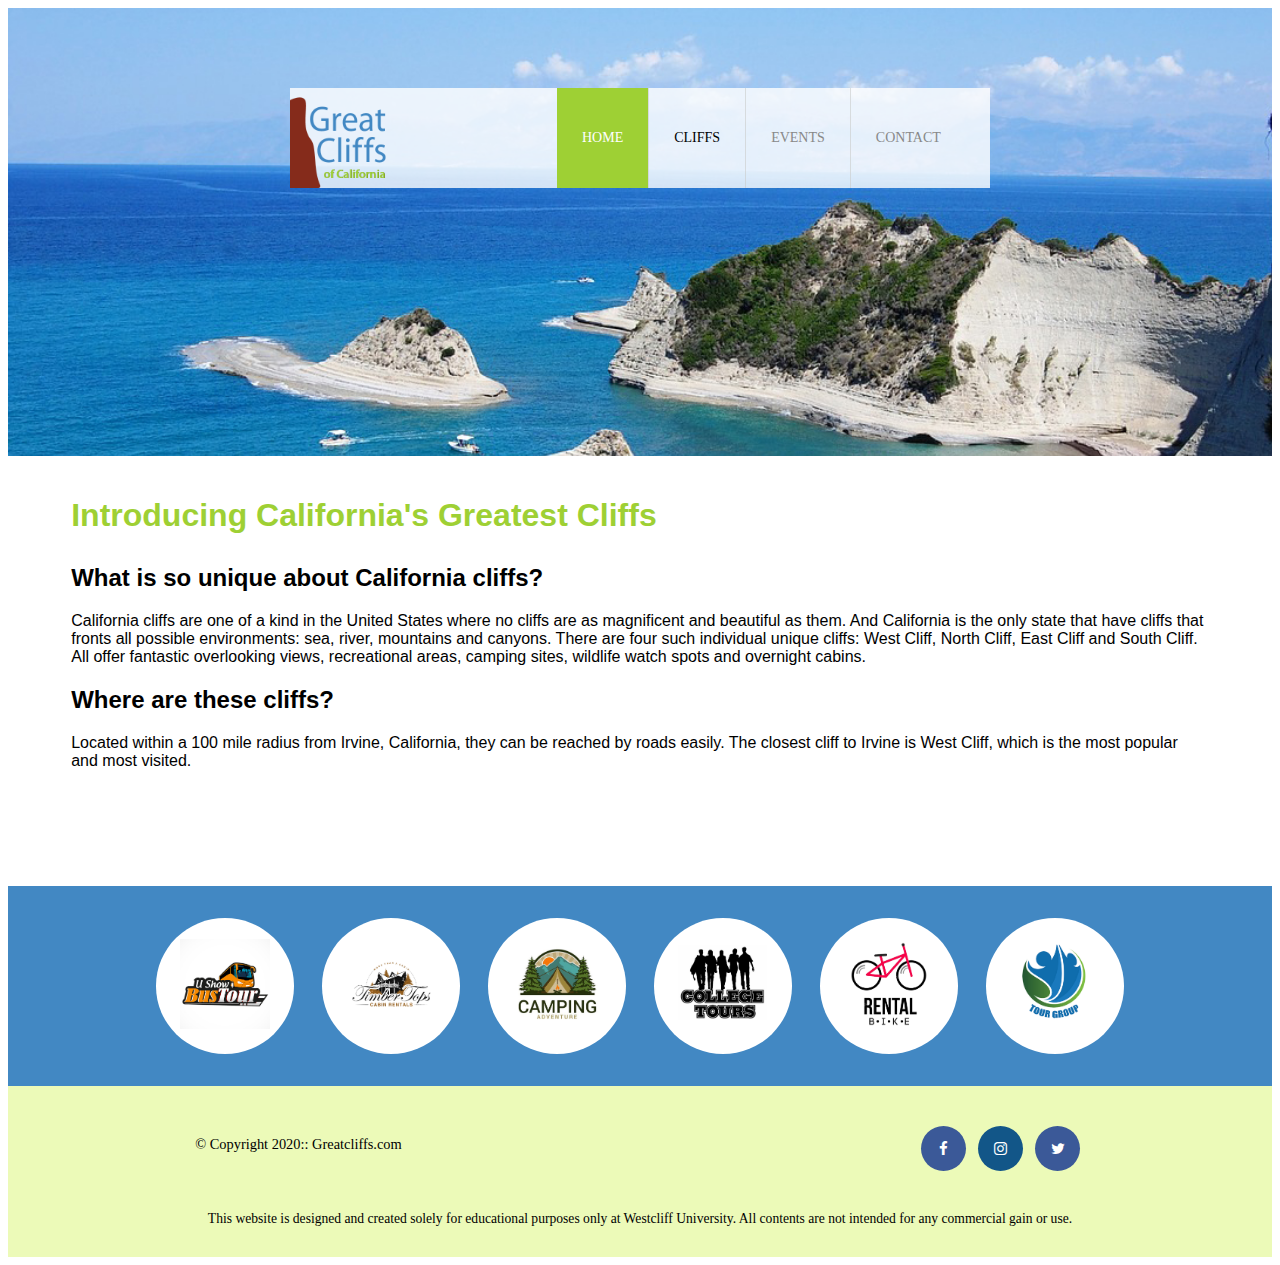
<file: index.html>
<!DOCTYPE html>
<html lang="en">
<head>
    <meta charset="UTF-8">
    <meta name="viewport" content="width=device-width, initial-scale=1.0">
    <title>Great Cliffs of California</title>

    <!-- Font Awesome -->
    <link rel="stylesheet" href="https://cdnjs.cloudflare.com/ajax/libs/font-awesome/4.7.0/css/font-awesome.min.css">

    <link rel="stylesheet" href="styles.css">
</head>
<body id="home">
    <div id="container"></div>
    <header>
        <div class="main-header">
            <div class="logo">
                <img src="images/logo.png" alt="Greatest Cliffs Logo" width="125">
            
                
            </div>
            <nav class="main-menu">
                <ul>
                    <li class="active"><a href="/index.html">Home</a></li>
                    <li>Cliffs</li>
                    <li><a href="/activites.html">Events</a></li>
                    <li><a href="/contact.html">Contact</a></li>
                </ul>
            </nav>
        </div>
        
    </header>
    
    <!-- <img src="images/cliff_ocean.jpg" alt="Ocean View Cliff" width="1280" height="564"> -->
        

    <main>
        <h1>Introducing California's Greatest Cliffs</h1>

        <h2>What is so unique about California cliffs?</h2>
        <p>
          California cliffs are one of a kind in the United States where no
          cliffs are as magnificent and beautiful as them. And California is the
          only state that have cliffs that fronts all possible environments:
          sea, river, mountains and canyons. There are four such individual
          unique cliffs: West Cliff, North Cliff, East Cliff and South Cliff.
          All offer fantastic overlooking views, recreational areas, camping
          sites, wildlife watch spots and overnight cabins.
        </p>

        <h2>Where are these cliffs?</h2>
        <p>
          Located within a 100 mile radius from Irvine, California, they can be
          reached by roads easily. The closest cliff to Irvine is West Cliff,
          which is the most popular and most visited.
        </p>
      </main>
      
    <section>
        <ul id="partners">
            <li class="partner"><img src="images/partner-bustour.png" alt="Partner Bus Tours">
            </li>
            <li class="partner">
            <img src="images/partner-cabinrental.png" alt="Partner Cabin Rental">
            </li>
            <li class="partner">
            <img src="images/partner-campingadv.png" alt="Partner Camping Adventure">
            </li>
            <li class="partner">
            <img src="images/partner-collegetours.png" alt="Partner College Tours">
            </li>
            <li class="partner">
            <img src="images/partner-rentalbike.png" alt="Partner Bike Rentals">
            </li>
            <li class="partner">
            <img src="images/partner-tourgroup.png" alt="Partner Tour Group">
            </li>
            </ul>
    </section>
</body>

<footer>
    <div id="nondisclaimer">
        <div class="copy"> &copy; Copyright 2020:: Greatcliffs.com</div>

        <div class="social">
            <a href="#" class="fa fa-facebook"></a>
            <a href="#" class="fa fa-instagram"></a>
            <a href="#" class="fa fa-twitter"></a>

        </div>
    </div>

    <div id="disclaimer">
        <p>This website is designed and created solely for educational purposes only at Westcliff University. All contents are not intended for any commercial gain or use.</p>
    </div>
    
</footer>
</html>
</file>
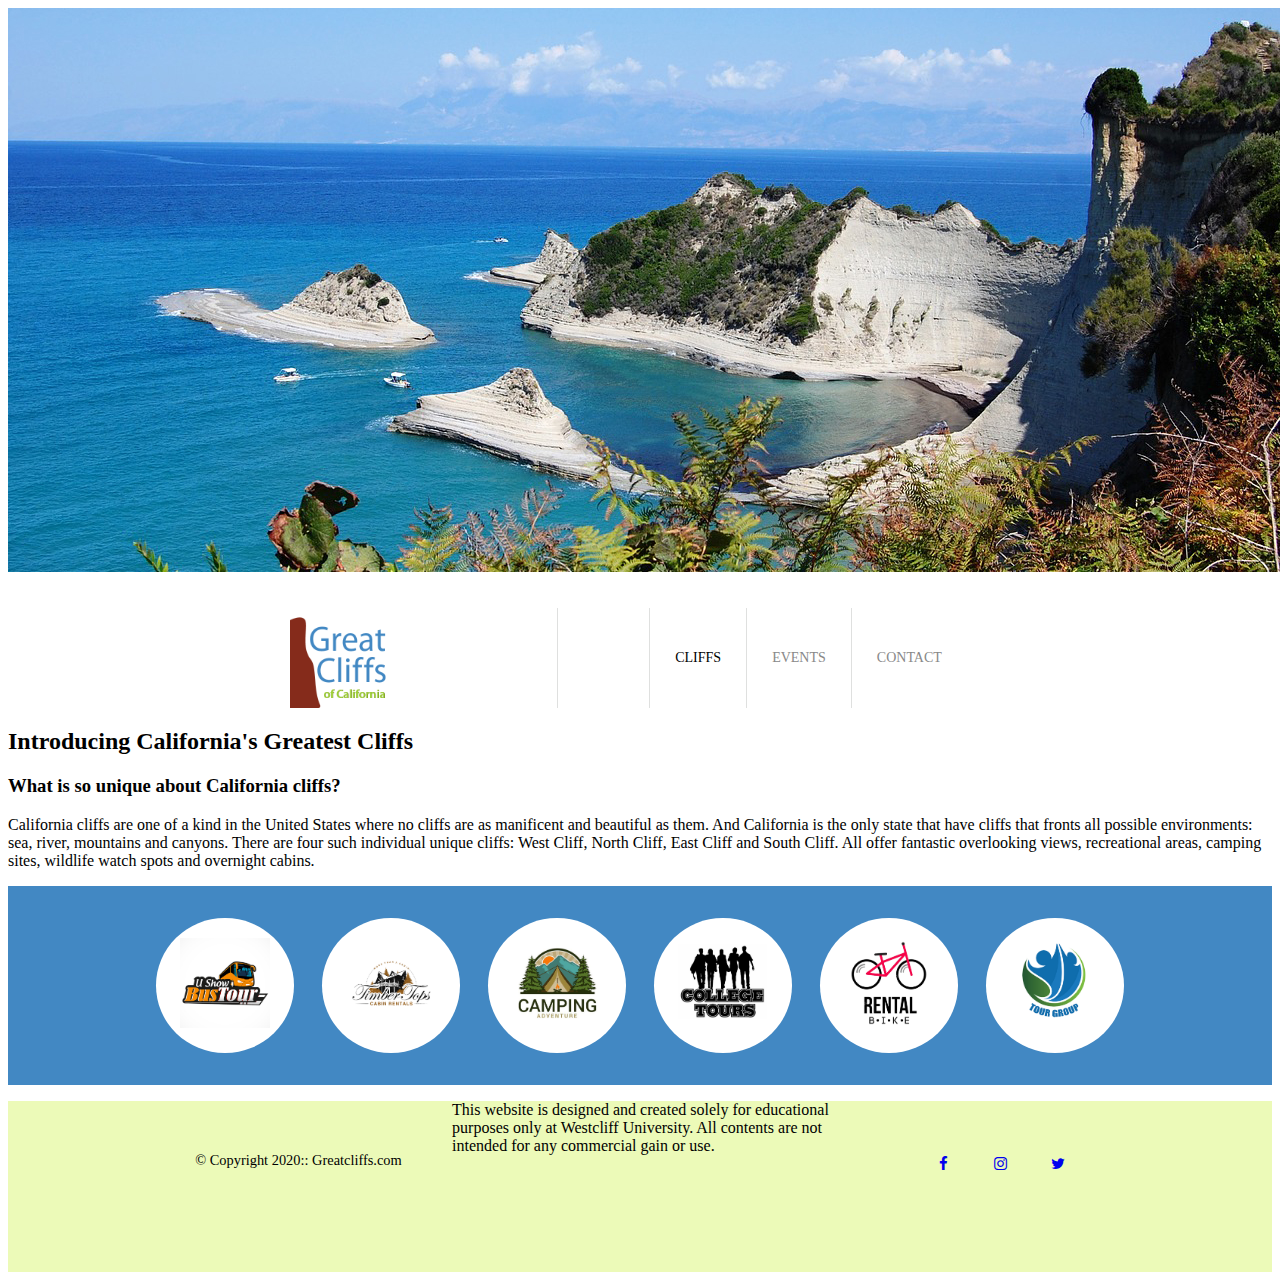
<file: Week2_ Homework-module-2/index.html>
<!DOCTYPE html>
<html lang="en">
<head>
    <meta charset="UTF-8">
    <meta name="viewport" content="width=device-width, initial-scale=1.0">
    <title>Document</title>

    <!-- Font Awesome -->
    <link rel="stylesheet" href="https://cdnjs.cloudflare.com/ajax/libs/font-awesome/4.7.0/css/font-awesome.min.css">

    <link rel="stylesheet" href="styles.css">
</head>
<body id="home">
    <div id="container"></div>
    
    <img src="images/cliff_ocean.jpg" alt="Ocean View Cliff" width="1280" height="564">
        
<div class="main-header">
    <div class="logo">
        <img src="images/logo.png" alt="Greatest Cliffs Logo" width="125">
    
        
    </div>
    <nav class="main-menu">
        <ul>
            <li class="active"><a href="/index.html">Home</a></li>
            <li>Cliffs</li>
            <li><a href="/activites.html">Events</a></li>
            <li><a href="/contact.html">Contact</a></li>
        </ul>
    </nav>
</div>

    <h2>Introducing California's Greatest Cliffs</h2>
    <h3>What is so unique about California cliffs?</h3>
    <p>California cliffs are one of a kind in the United States where no cliffs are as manificent and beautiful as them. And California is the only state that have cliffs that fronts all possible environments: sea, river, mountains and canyons. There are four such individual unique cliffs: West Cliff, North Cliff, East Cliff and South Cliff. All offer fantastic overlooking views, recreational areas, camping sites, wildlife watch spots and overnight cabins.</p>

    <section>
        <ul id="partners">
            <li class="partner"><img src="images/partner-bustour.png" alt="Partner Bus Tours">
            </li>
            <li class="partner">
            <img src="images/partner-cabinrental.png" alt="Partner Cabin Rental">
            </li>
            <li class="partner">
            <img src="images/partner-campingadv.png" alt="Partner Camping Adventure">
            </li>
            <li class="partner">
            <img src="images/partner-collegetours.png" alt="Partner College Tours">
            </li>
            <li class="partner">
            <img src="images/partner-rentalbike.png" alt="Partner Bike Rentals">
            </li>
            <li class="partner">
            <img src="images/partner-tourgroup.png" alt="Partner Tour Group">
            </li>
            </ul>
    </section>
</body>

<footer>
    <div id="nondisclaimer">
        <div class="copy"> &copy; Copyright 2020:: Greatcliffs.com</div>

        <div class="social">
            <a href="#" class="fa fa-facebook"></a>
            <a href="#" class="fa fa-instagram"></a>
            <a href="#" class="fa fa-twitter"></a>

        </div>
    </div>

    <div id="disclaimer">
        <p>This website is designed and created solely for educational purposes only at Westcliff University. All contents are not intended for any commercial gain or use.</p>
    </div>
    
</footer>
</html>
</file>
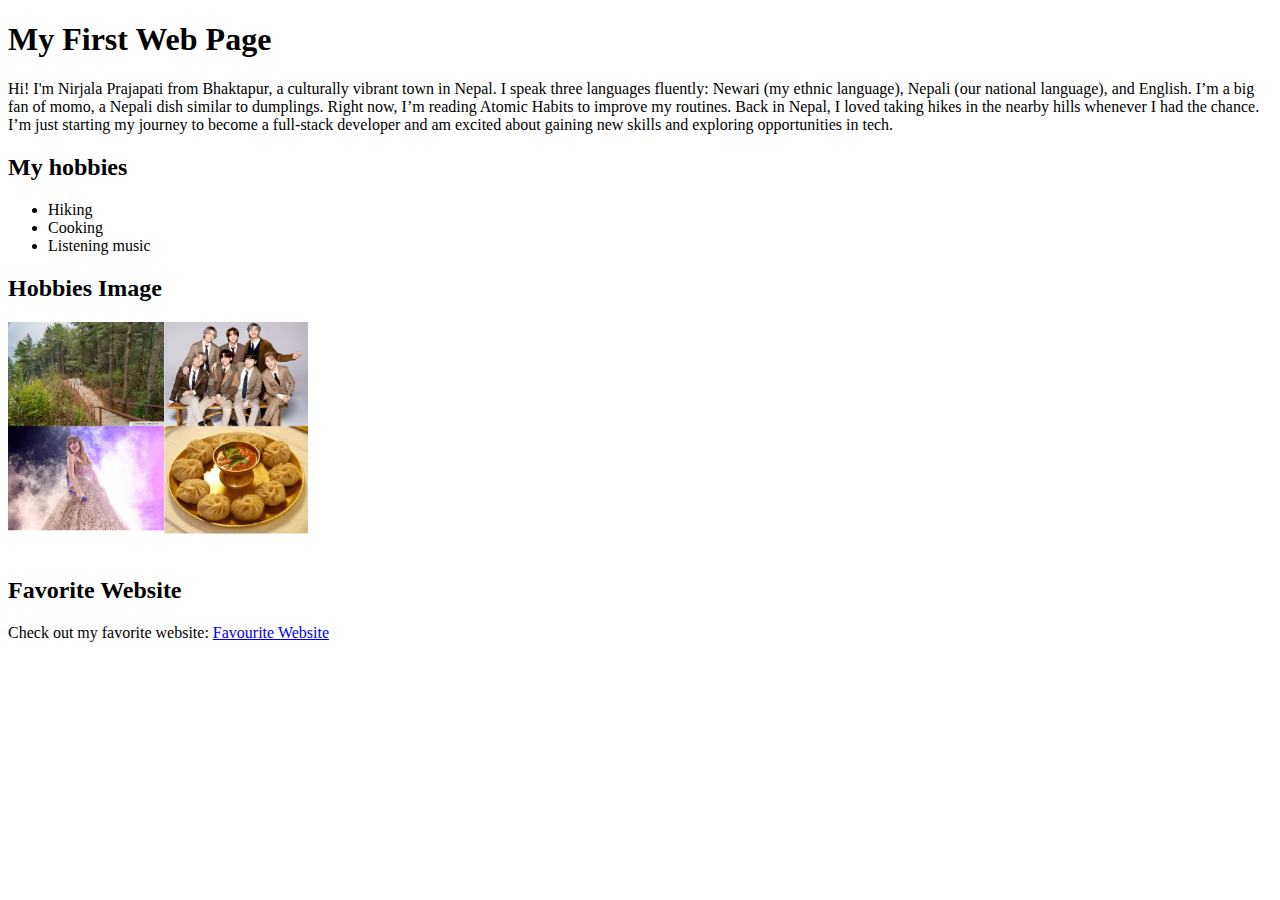
<file: Week2_Day1_Classwork/index.html>
<!DOCTYPE html>
<html lang="en">
<head>
    <meta charset="UTF-8">
    <meta name="viewport" content="width=device-width, initial-scale=1.0">
    <title>My First Web Page</title>
</head>

<!-- Heading of the webpage -->
<h1>My First Web Page</h1>

<!-- Introduction paragraph -->
<p>Hi! I'm Nirjala Prajapati from Bhaktapur, a culturally vibrant town in Nepal. I speak three languages fluently: Newari (my ethnic language), Nepali (our national language), and English. I’m a big fan of momo, a Nepali dish similar to dumplings. Right now, I’m reading Atomic Habits to improve my routines. Back in Nepal, I loved taking hikes in the nearby hills whenever I had the chance. I’m just starting my journey to become a full-stack developer and am excited about gaining new skills and exploring opportunities in tech.</p>

<!-- List of my hobbies -->
<h2>My hobbies</h2>
<ul>
    <li>Hiking</li>
    <li>Cooking</li>
    <li>Listening music</li>
</ul>

<!-- This is an image representing my hobbies -->
<h2>Hobbies Image</h2>
<img src="w2d1.png" alt="HIking, momo, music" width="300">

<!-- This is a text link to my favorite website -->
<h2>Favorite Website</h2>
<p>Check out my favorite website: <a href="https://www.instagram.com/">Favourite Website</a></p>
<body>
    
</body>
</html>
</file>
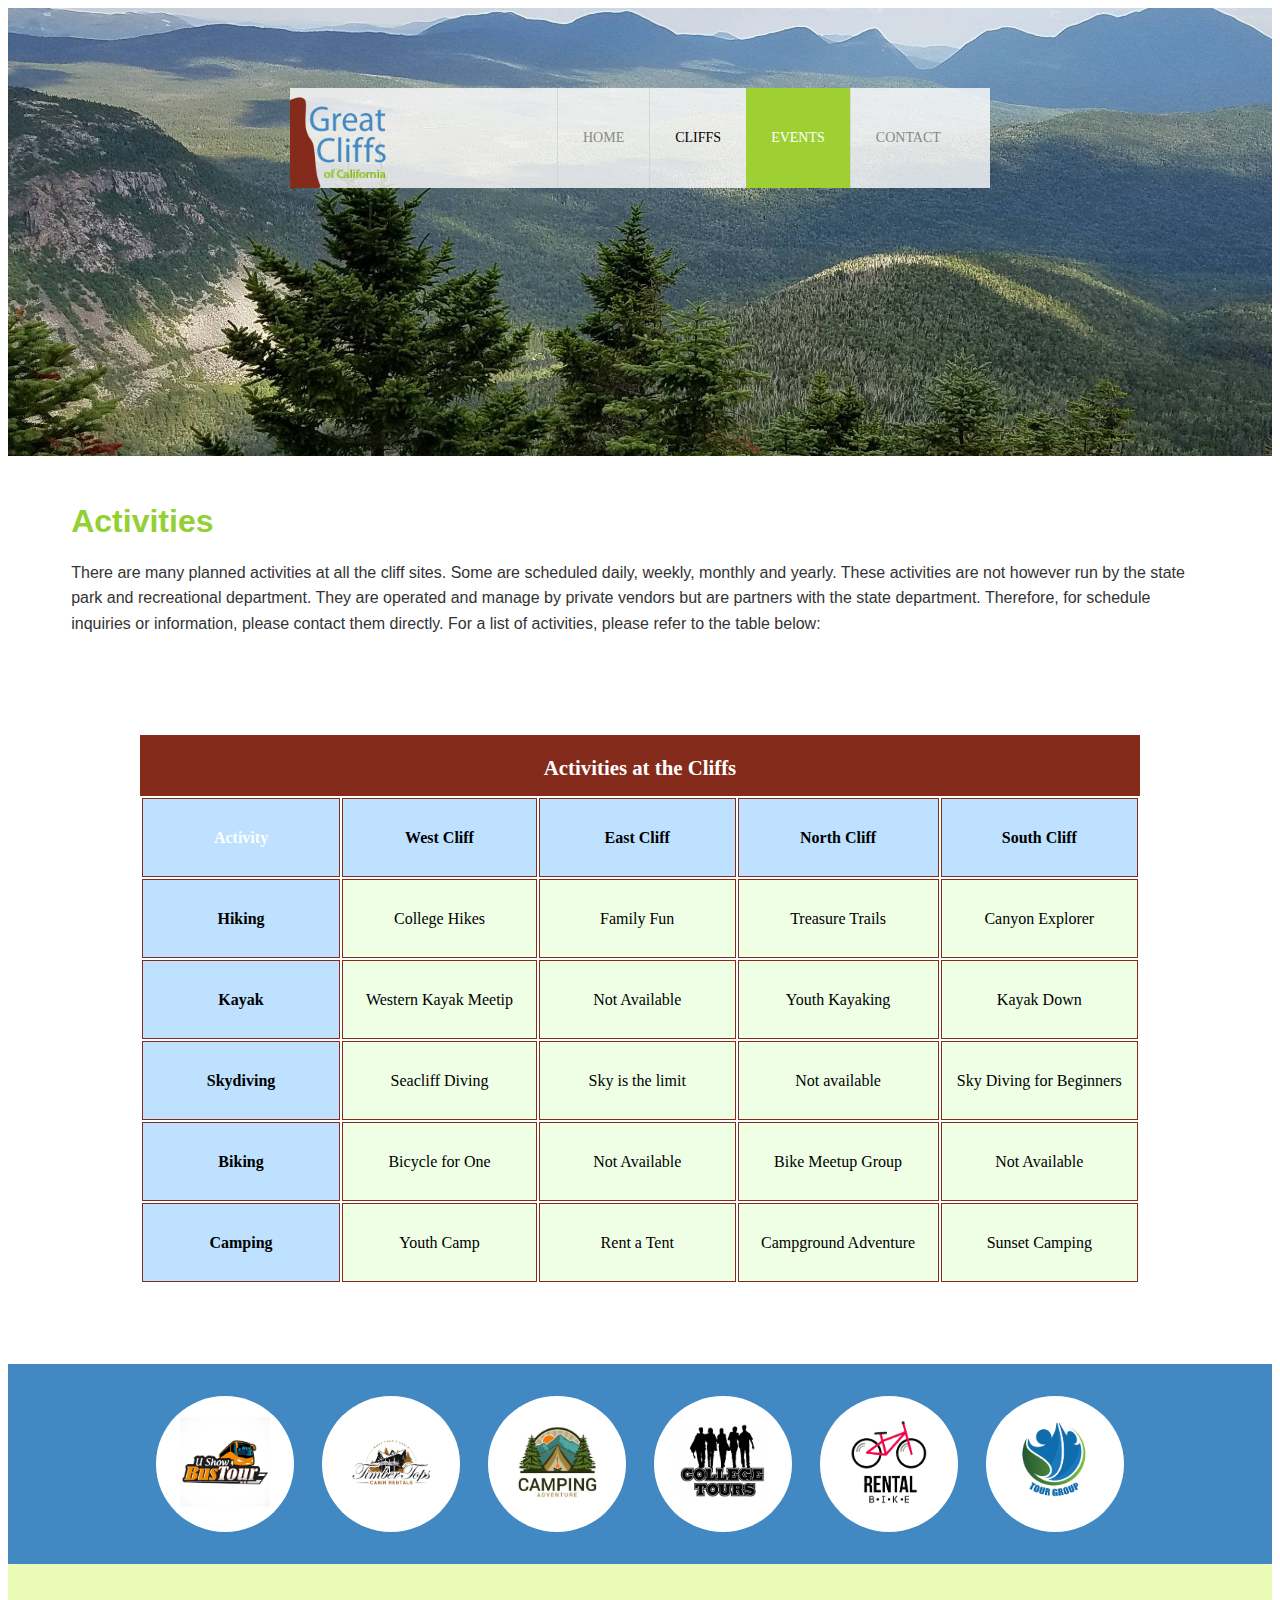
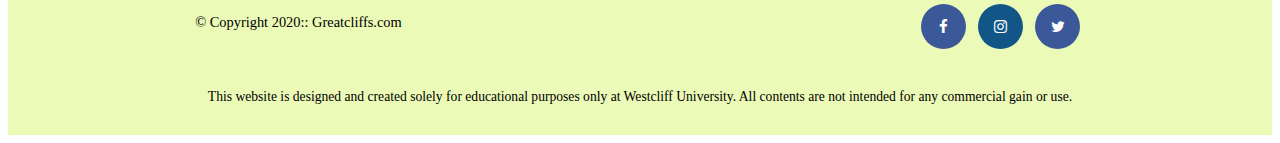
<file: activites.html>
<!DOCTYPE html>
<html lang="en">
    <head>
        <meta charset="UTF-8">
        <meta name="viewport" content="width=device-width, initial-scale=1.0">
        <title>Great Cliffs of California</title>
    
        <!-- Font Awesome -->
        <link rel="stylesheet" href="https://cdnjs.cloudflare.com/ajax/libs/font-awesome/4.7.0/css/font-awesome.min.css">
    
        <link rel="stylesheet" href="styles.css">
    </head>

    <body id="activities">
        <header>
            <div class="main-header">
                <div class="logo">
                    <img src="images/logo.png" alt="Greatest Cliffs Logo" width="125">
                
                    
                </div>
                <nav class="main-menu">
                    <ul>
                        <li><a href="/index.html">Home</a></li>
                        <li>Cliffs</li>
                        <li class="active"><a href="/activites.html">Events</a></li>
                        <li><a href="/contact.html">Contact</a></li>
                    </ul>
                </nav>
            </div>
            
        </header>
    <div class="contact-section">
    <h2>Activities</h2>
    <p>There are many planned activities at all the cliff sites. Some are scheduled daily, weekly, monthly and yearly. These activities are not however run by the state park and recreational department. They are operated and manage by private vendors but are partners with the state department. Therefore, for schedule inquiries or information, please contact them directly. For a list of activities, please refer to the table below:</p>
    </div>
    <table>
        <caption>Activities at the Cliffs</caption>
        <thead>
            <tr>
                <th>Activity</th>
                <th>West Cliff</th>
                <th>East Cliff</th>
                <th>North Cliff</th>
                <th>South Cliff</th>
            </tr>
        </thead>

        <tbody>
            <tr>
                <td>Hiking</td>
                <td>College Hikes</td>
                <td>Family Fun</td>
                <td>Treasure Trails</td>
                <td>Canyon Explorer</td>
            </tr>

            <tr>
                <td>Kayak</td>
                <td>Western Kayak Meetip</td>
                <td>Not Available</td>
                <td>Youth Kayaking</td>
                <td>Kayak Down</td>
            </tr>

            <tr>
                <td>Skydiving</td>
                <td>Seacliff Diving</td>
                <td>Sky is the limit</td>
                <td>Not available</td>
                <td>Sky Diving for Beginners</td>
            </tr>

            <tr>
                <td>Biking</td>
                <td>Bicycle for One</td>
                <td>Not Available</td>
                <td>Bike Meetup Group</td>
                <td>Not Available</td>
            </tr>

            <tr>
                <td>Camping</td>
                <td>Youth Camp</td>
                <td>Rent a Tent</td>
                <td>Campground Adventure</td>
                <td>Sunset Camping</td>
            </tr>

        </tbody>
    </table>
</body>
<section>
    <ul id="partners">
        <li class="partner"><img src="images/partner-bustour.png" alt="Partner Bus Tours">
        </li>
        <li class="partner">
        <img src="images/partner-cabinrental.png" alt="Partner Cabin Rental">
        </li>
        <li class="partner">
        <img src="images/partner-campingadv.png" alt="Partner Camping Adventure">
        </li>
        <li class="partner">
        <img src="images/partner-collegetours.png" alt="Partner College Tours">
        </li>
        <li class="partner">
        <img src="images/partner-rentalbike.png" alt="Partner Bike Rentals">
        </li>
        <li class="partner">
        <img src="images/partner-tourgroup.png" alt="Partner Tour Group">
        </li>
        </ul>
</section>

<footer>
    <div id="nondisclaimer">
        <div class="copy"> &copy; Copyright 2020:: Greatcliffs.com</div>

        <div class="social">
            <a href="#" class="fa fa-facebook"></a>
            <a href="#" class="fa fa-instagram"></a>
            <a href="#" class="fa fa-twitter"></a>

        </div>
    </div>

    <div id="disclaimer">
        <p>This website is designed and created solely for educational purposes only at Westcliff University. All contents are not intended for any commercial gain or use.</p>
    </div>
    
</footer>

</html>
</file>
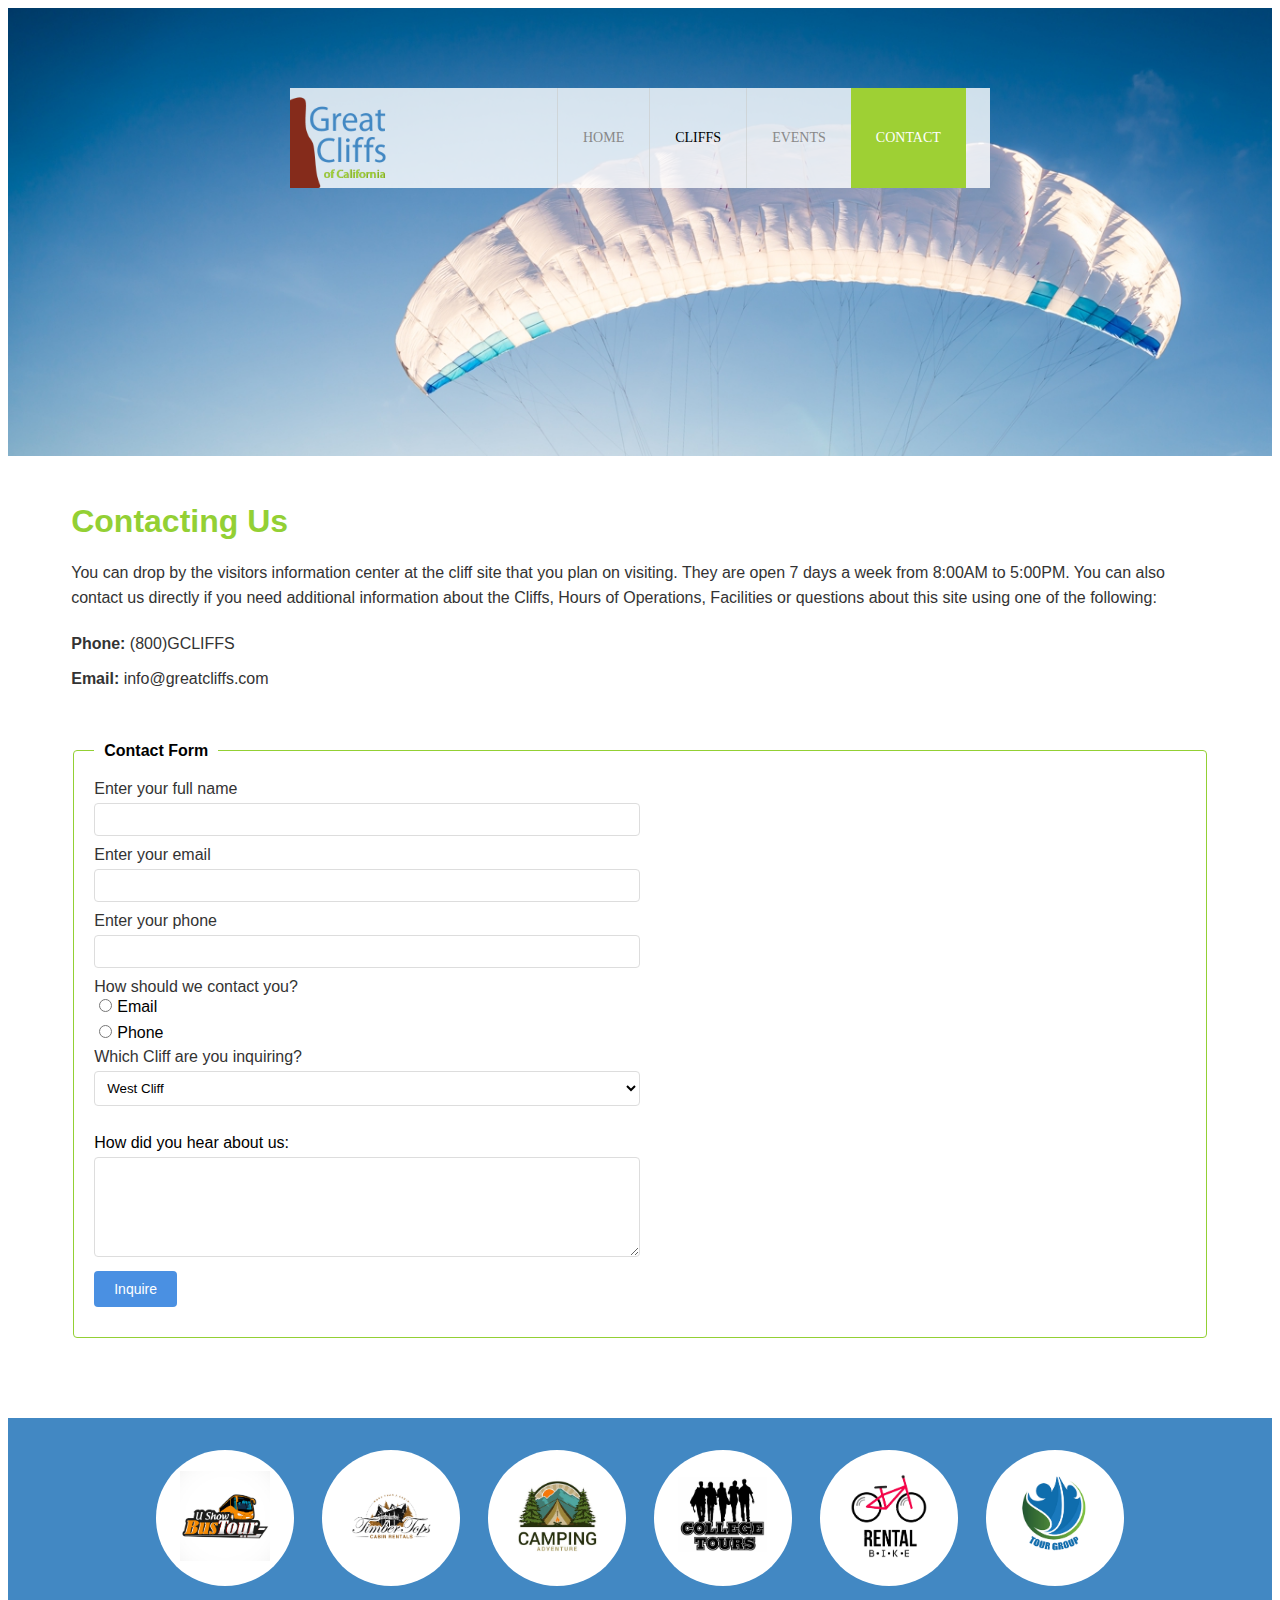
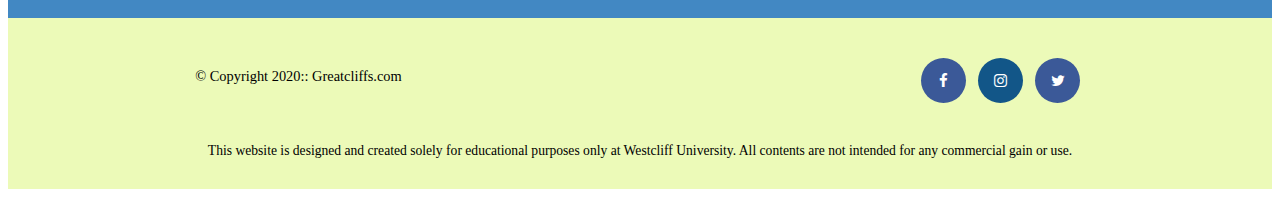
<file: contact.html>
<!DOCTYPE html>
<html lang="en">
    <head>
        <meta charset="UTF-8">
        <meta name="viewport" content="width=device-width, initial-scale=1.0">
        <title>Great Cliffs of California</title>
    
        <!-- Font Awesome -->
        <link rel="stylesheet" href="https://cdnjs.cloudflare.com/ajax/libs/font-awesome/4.7.0/css/font-awesome.min.css">
    
        <link rel="stylesheet" href="styles.css">
    </head>
    
<body id="contact">
    <header>
        <div class="main-header">
            <div class="logo">
                <img src="images/logo.png" alt="Greatest Cliffs Logo" width="125">
            
                
            </div>
            <nav class="main-menu">
                <ul>
                    <li><a href="/index.html">Home</a></li>
                    <li>Cliffs</li>
                    <li><a href="/activites.html">Events</a></li>
                    <li class="active"><a href="/contact.html">Contact</a></li>
                </ul>
            </nav>
        </div>
        
    </header>

    <div class="contact-section">
        <h2>Contacting Us</h2>
       
        <p>
            You can drop by the visitors information center at the cliff site that you plan on visiting. They are open 7 days a week from 8:00AM to 5:00PM. You can also contact us directly if you need additional information about the Cliffs, Hours of Operations, Facilities or questions about this site using one of the following:
        </p>
       
        <div class="contact-info">
            <p><strong>Phone:</strong> (800)GCLIFFS</p>
            <p><strong>Email:</strong> info@greatcliffs.com</p>
        </div>

    </div>

    <form class="form" action="/contact", method="post">
        <fieldset>
            <legend>Contact Form</legend>

            <label>Enter your full name</label><br>
            <input type="text" name="name"><br>

            <label>Enter your email</label><br>
            <input type="email" name="email"><br>

            <label>Enter your phone</label><br>
            <input type="text" name="phone"><br>

            <label>How should we contact you?</label><br>
            <input type="radio" name="contact" value="email/">Email<br/>
            <input type="radio" name="contact" value="phone/">Phone

            <br><label>Which Cliff are you inquiring?</label><br>
            <select>
                <option>West Cliff</option>
                <option>North Cliff</option>
                <option>East Cliff</option>
                <option>South Cliff</option>
            </select><br>

            <br>How did you hear about us: <br>
            <textarea></textarea><br>
            <input type="submit" value="Inquire">


        </fieldset>

    </form>
</body>

<section>
    <ul id="partners">
        <li class="partner"><img src="images/partner-bustour.png" alt="Partner Bus Tours">
        </li>
        <li class="partner">
        <img src="images/partner-cabinrental.png" alt="Partner Cabin Rental">
        </li>
        <li class="partner">
        <img src="images/partner-campingadv.png" alt="Partner Camping Adventure">
        </li>
        <li class="partner">
        <img src="images/partner-collegetours.png" alt="Partner College Tours">
        </li>
        <li class="partner">
        <img src="images/partner-rentalbike.png" alt="Partner Bike Rentals">
        </li>
        <li class="partner">
        <img src="images/partner-tourgroup.png" alt="Partner Tour Group">
        </li>
        </ul>
</section>

<footer>
    <div id="nondisclaimer">
        <div class="copy"> &copy; Copyright 2020:: Greatcliffs.com</div>

        <div class="social">
            <a href="#" class="fa fa-facebook"></a>
            <a href="#" class="fa fa-instagram"></a>
            <a href="#" class="fa fa-twitter"></a>

        </div>
    </div>

    <div id="disclaimer">
        <p>This website is designed and created solely for educational purposes only at Westcliff University. All contents are not intended for any commercial gain or use.</p>
    </div>
    
</footer>

</html>
</file>
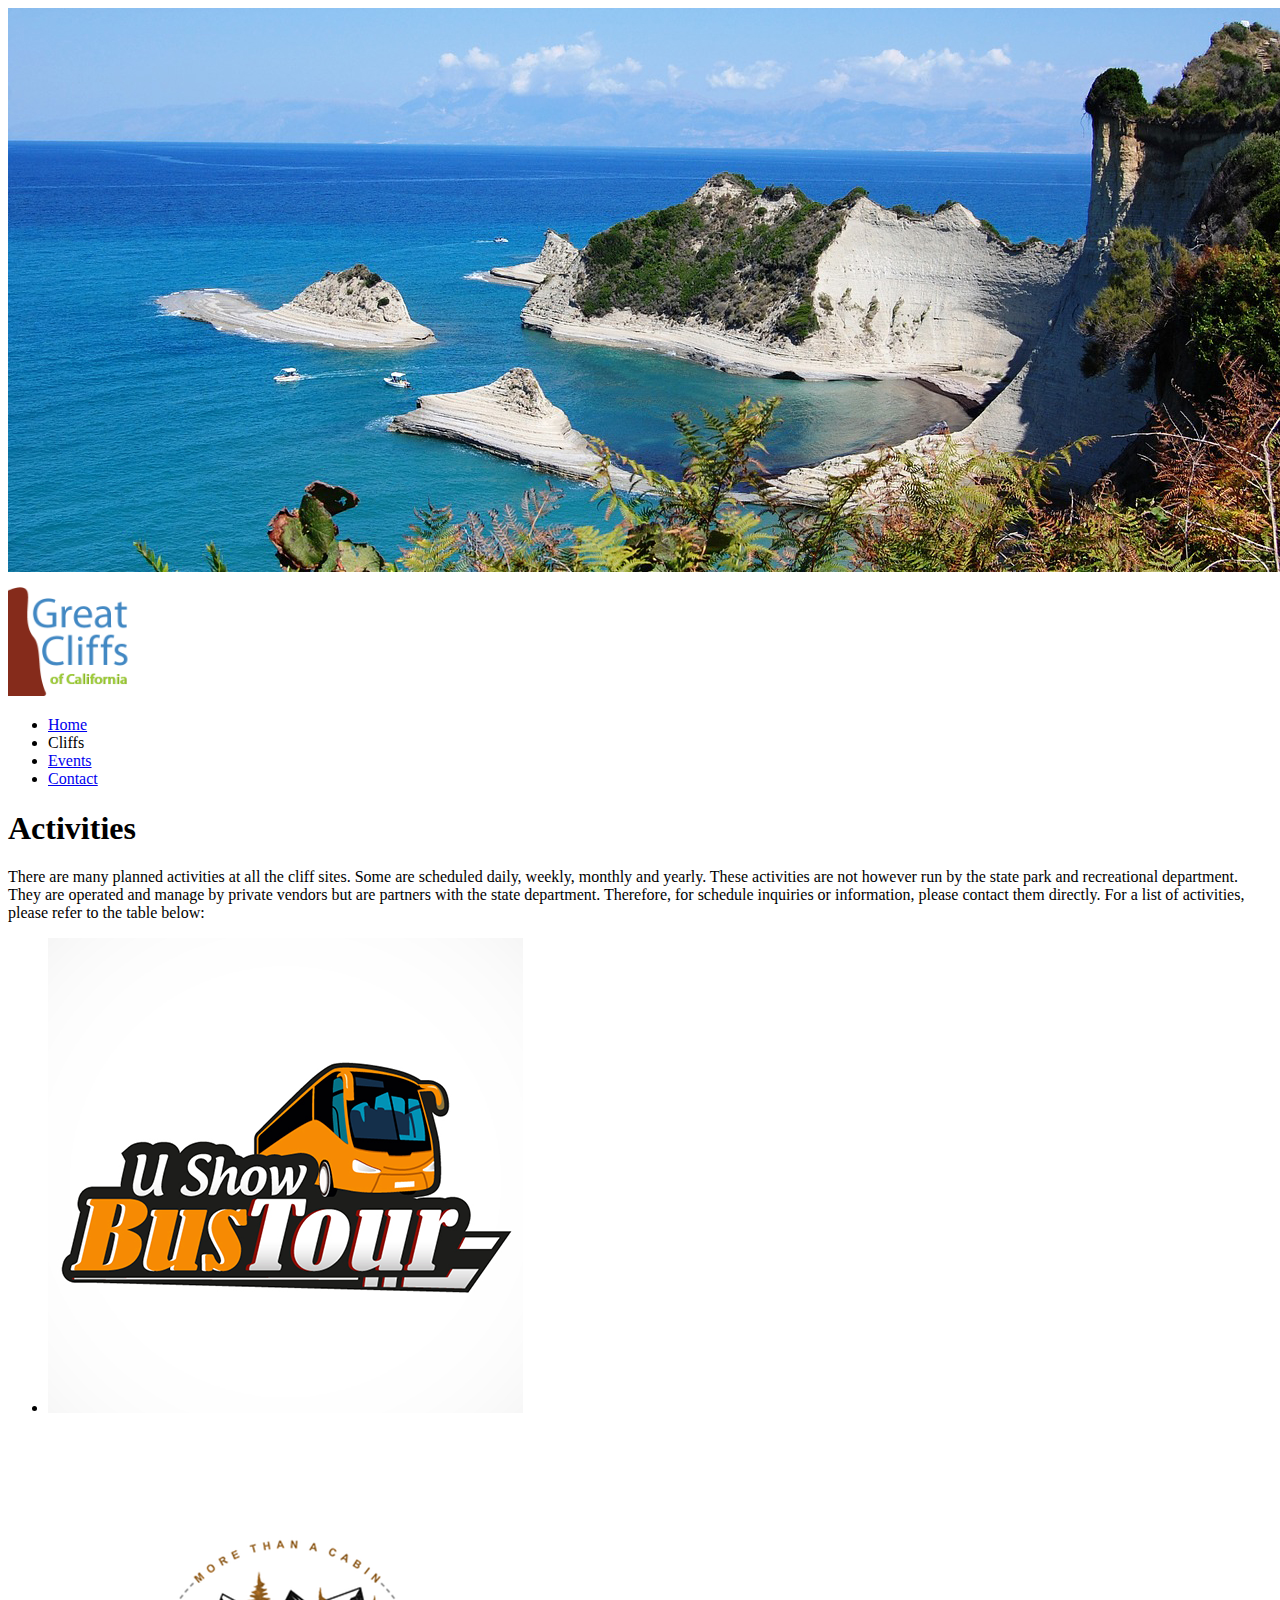
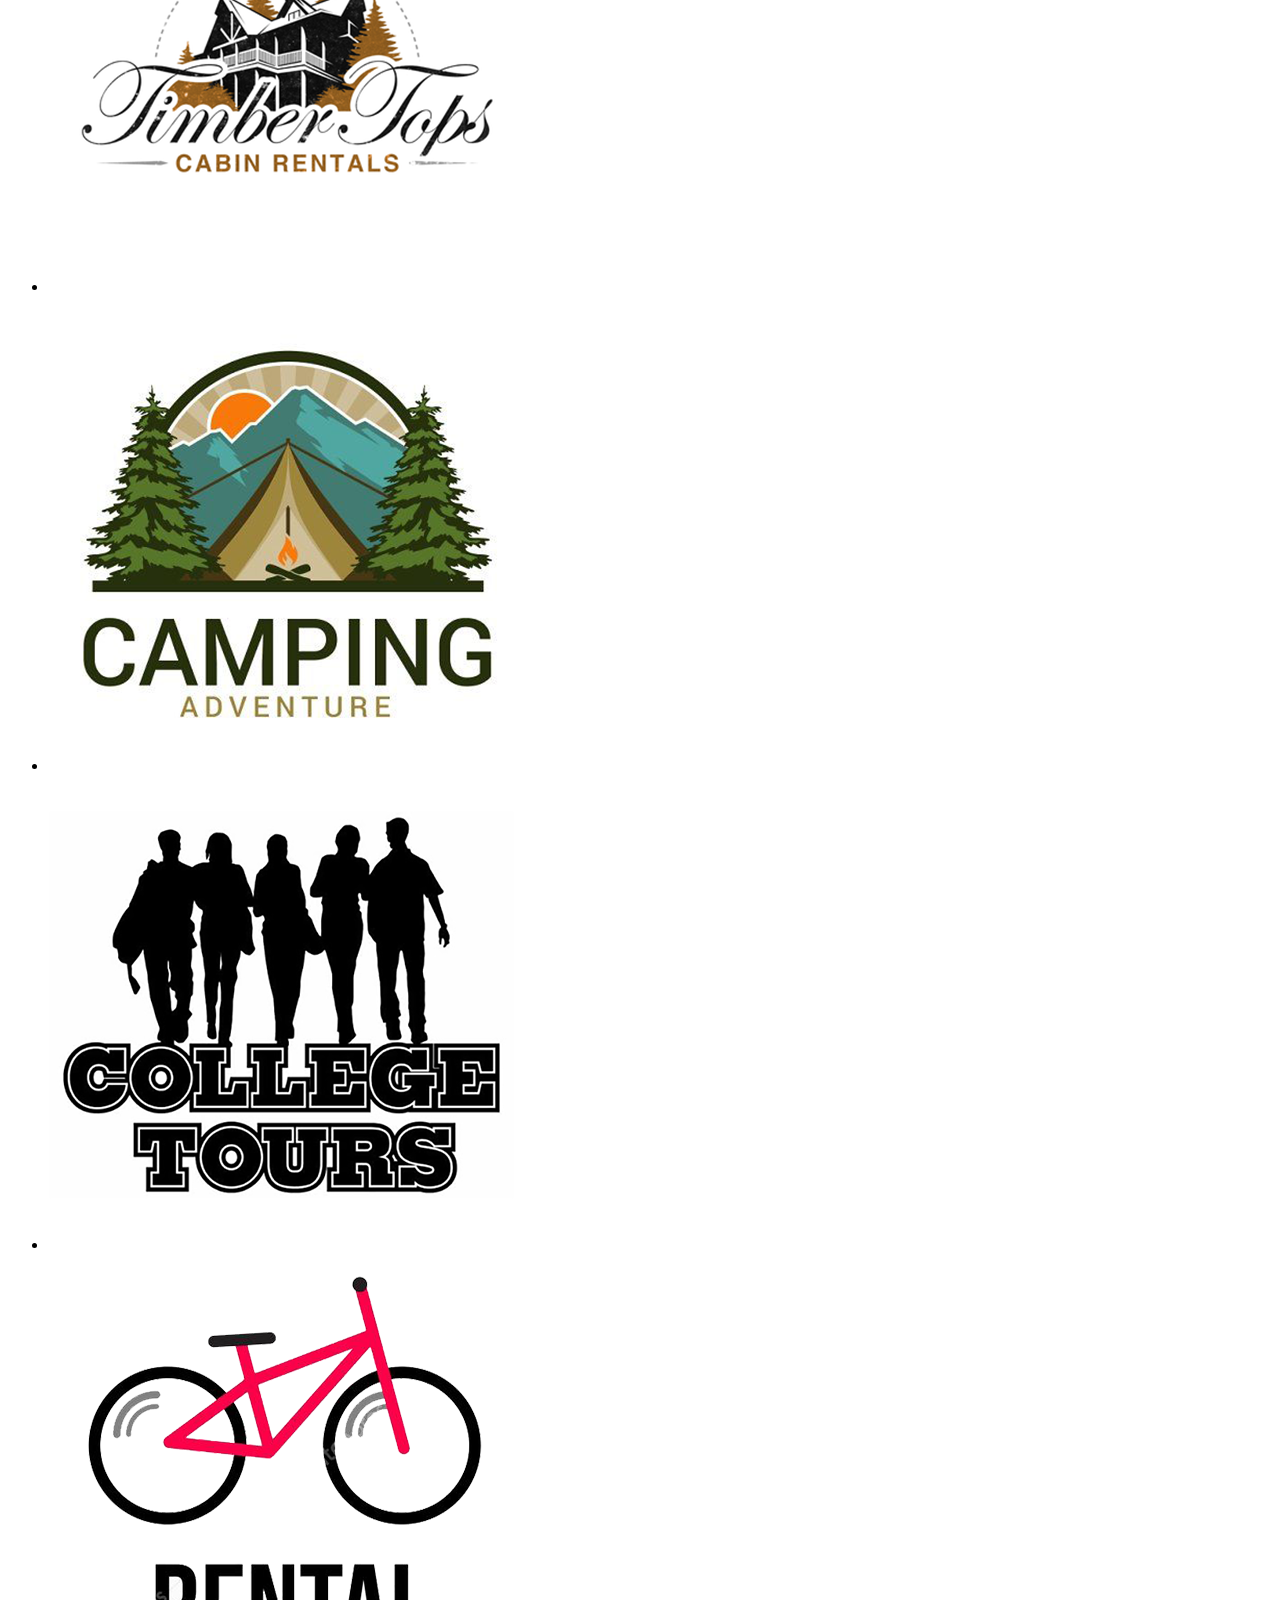
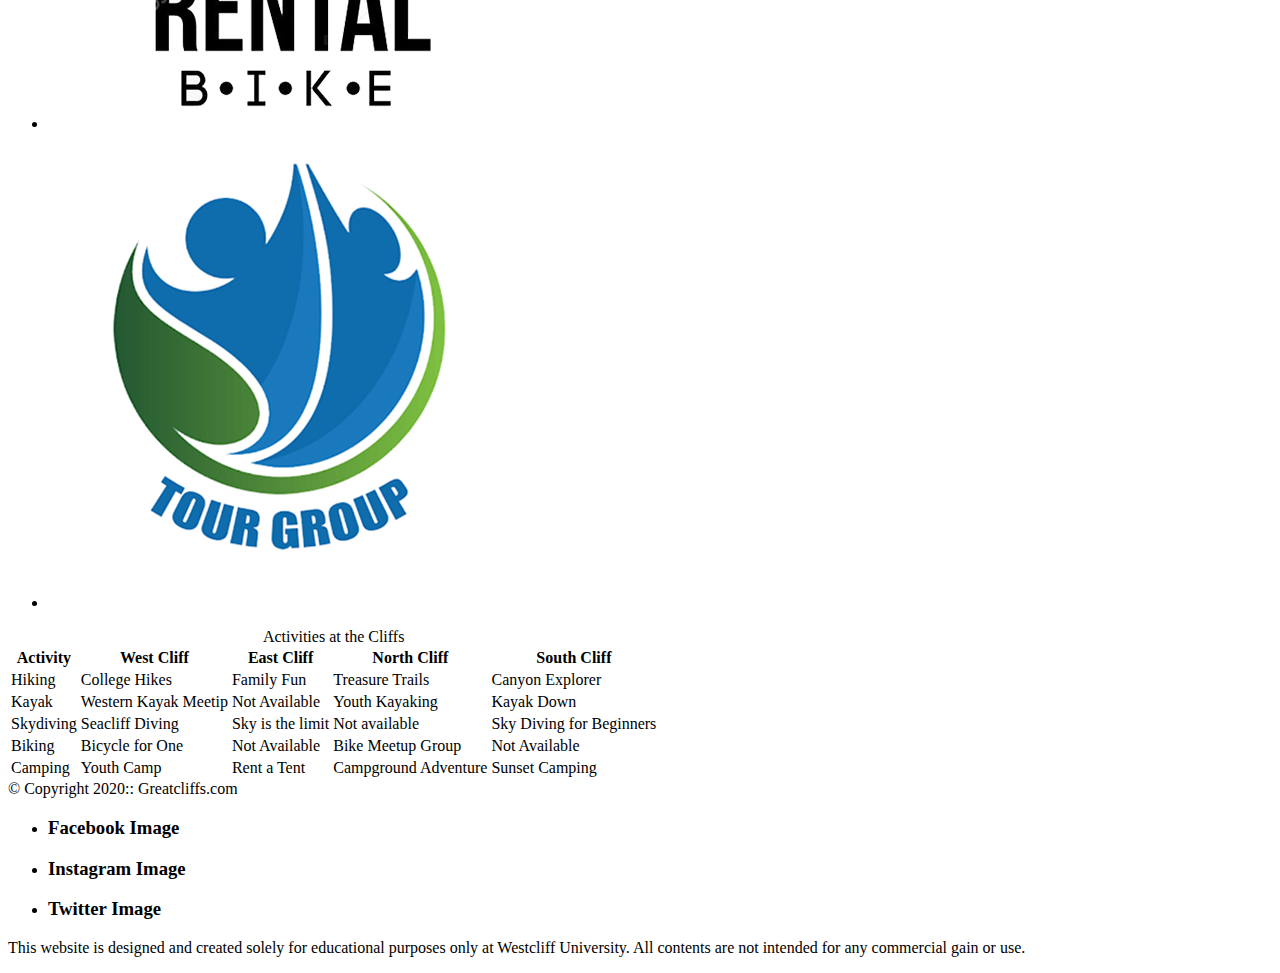
<file: Week2_ Homework-module-2/activites.html>
<!DOCTYPE html>
<html lang="en">
<head>
    <meta charset="UTF-8">
    <meta name="viewport" content="width=device-width, initial-scale=1.0">
    <title>Document</title>
    <div id="container"></div>
    
        <img src="images/cliff_ocean.jpg" alt="Ocean View Cliff" width="1280" height="564">
            
    <div class="main-header">
        <div class="logo">
            <img src="images/logo.png" alt="Greatest Cliffs Logo" width="125">
        
            
        </div>
        <nav class="main-menu">
            <ul>
                <li><a href="/index.html">Home</a></li>
                <li>Cliffs</li>
                <li class="active"><a href="/activities.html">Events</a></li>
                <li><a href="/contact.html">Contact</a></li>
            </ul>
        </nav>
    </div>
</head>
<body id="activities">
    <h1>Activities</h1>
    <p>There are many planned activities at all the cliff sites. Some are scheduled daily, weekly, monthly and yearly. These activities are not however run by the state park and recreational department. They are operated and manage by private vendors but are partners with the state department. Therefore, for schedule inquiries or information, please contact them directly. For a list of activities, please refer to the table below:</p>
    <section>
        <ul id="partners">
            <li class="partner"><img src="images/partner-bustour.png" alt="Partner Bus Tours"></li>
            <li class="partner"><img src="images/partner-cabinrental.png" alt="Partner Cabin Rental"></li>
            <li class="partner"><img src="images/partner-campingadv.png" alt="Partner Camping Adventure"></li>
            <li class="partner"><img src="images/partner-collegetours.png" alt="Partner College Tours"></li>
            <li class="partner"><img src="images/partner-rentalbike.png" alt="Partner Bike Rentals"></li>
            <li class="partner"><img src="images/partner-tourgroup.png" alt="Partner Tour Group"></li>
        </ul>
    </section>
    
    <table>
        <caption>Activities at the Cliffs</caption>
        <thead>
            <tr>
                <th>Activity</th>
                <th>West Cliff</th>
                <th>East Cliff</th>
                <th>North Cliff</th>
                <th>South Cliff</th>
            </tr>
        </thead>

        <tbody>
            <tr>
                <td>Hiking</td>
                <td>College Hikes</td>
                <td>Family Fun</td>
                <td>Treasure Trails</td>
                <td>Canyon Explorer</td>
            </tr>

            <tr>
                <td>Kayak</td>
                <td>Western Kayak Meetip</td>
                <td>Not Available</td>
                <td>Youth Kayaking</td>
                <td>Kayak Down</td>
            </tr>

            <tr>
                <td>Skydiving</td>
                <td>Seacliff Diving</td>
                <td>Sky is the limit</td>
                <td>Not available</td>
                <td>Sky Diving for Beginners</td>
            </tr>

            <tr>
                <td>Biking</td>
                <td>Bicycle for One</td>
                <td>Not Available</td>
                <td>Bike Meetup Group</td>
                <td>Not Available</td>
            </tr>

            <tr>
                <td>Camping</td>
                <td>Youth Camp</td>
                <td>Rent a Tent</td>
                <td>Campground Adventure</td>
                <td>Sunset Camping</td>
            </tr>

        </tbody>
    </table>
</body>

<footer>
    <div id="nondisclaimer">
        <div class="copy"> &copy; Copyright 2020:: Greatcliffs.com</div>

        <div class="social">
            <ul>
                <li><h3>Facebook Image</h3></li>
                <li><h3>Instagram Image</h3></li>
                <li><h3>Twitter Image</h3></li>
            </ul>
        </div>
    </div>

    <div id="disclaimer">
        <p>This website is designed and created solely for educational purposes only at Westcliff University. All contents are not intended for any commercial gain or use.</p>
    </div>
    
</footer>
</html>
</file>
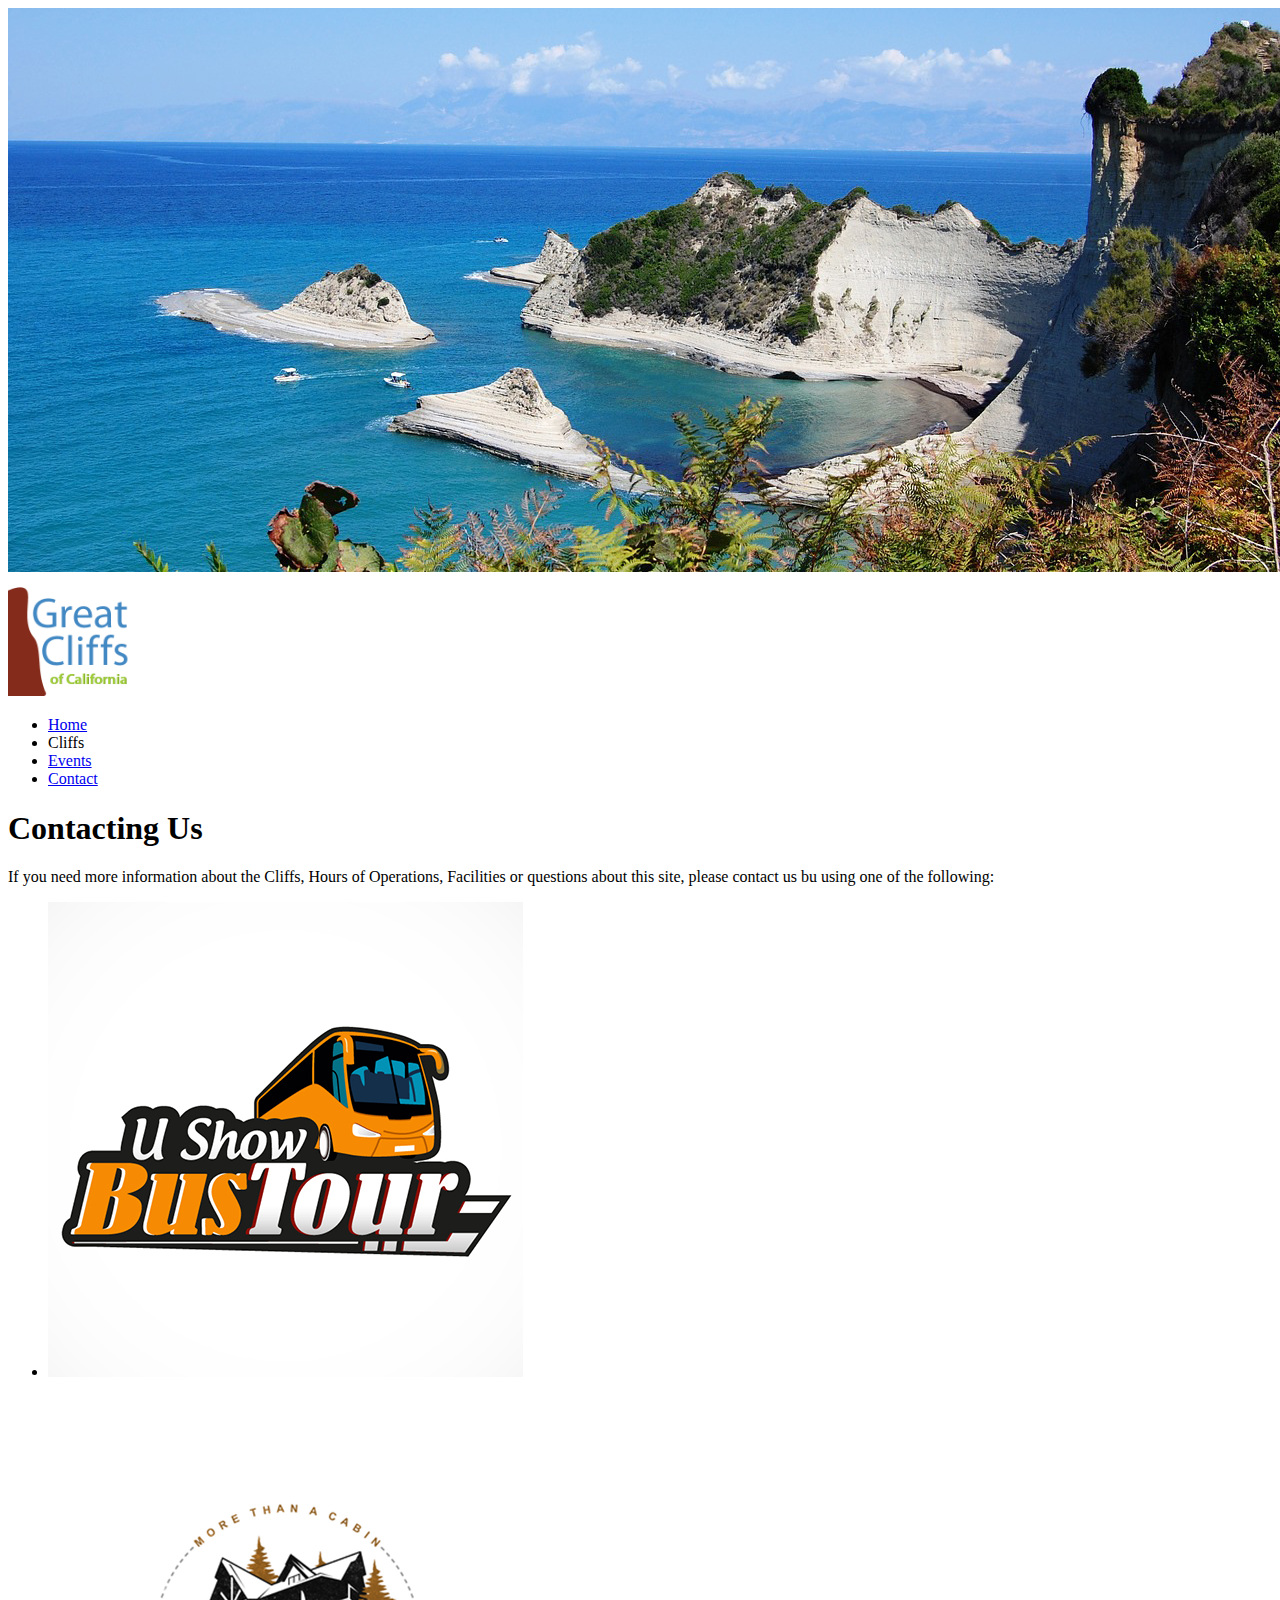
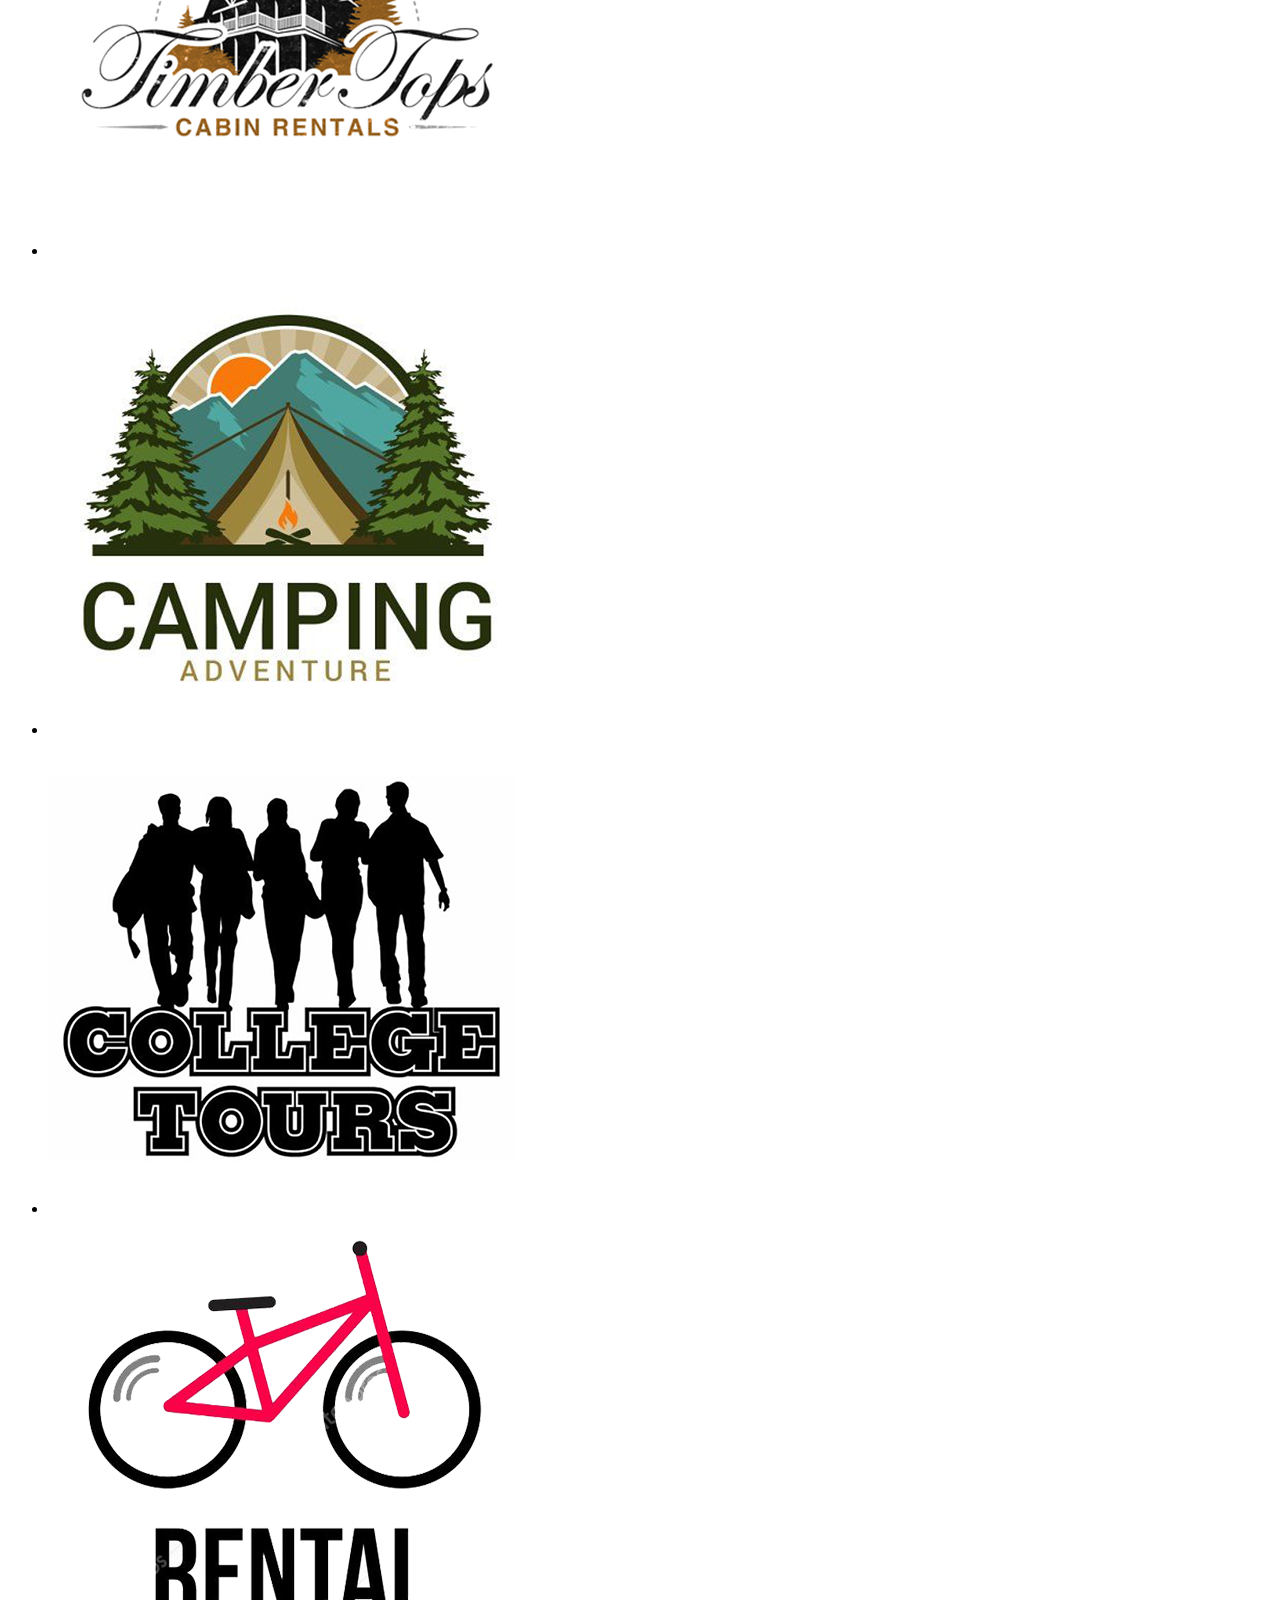
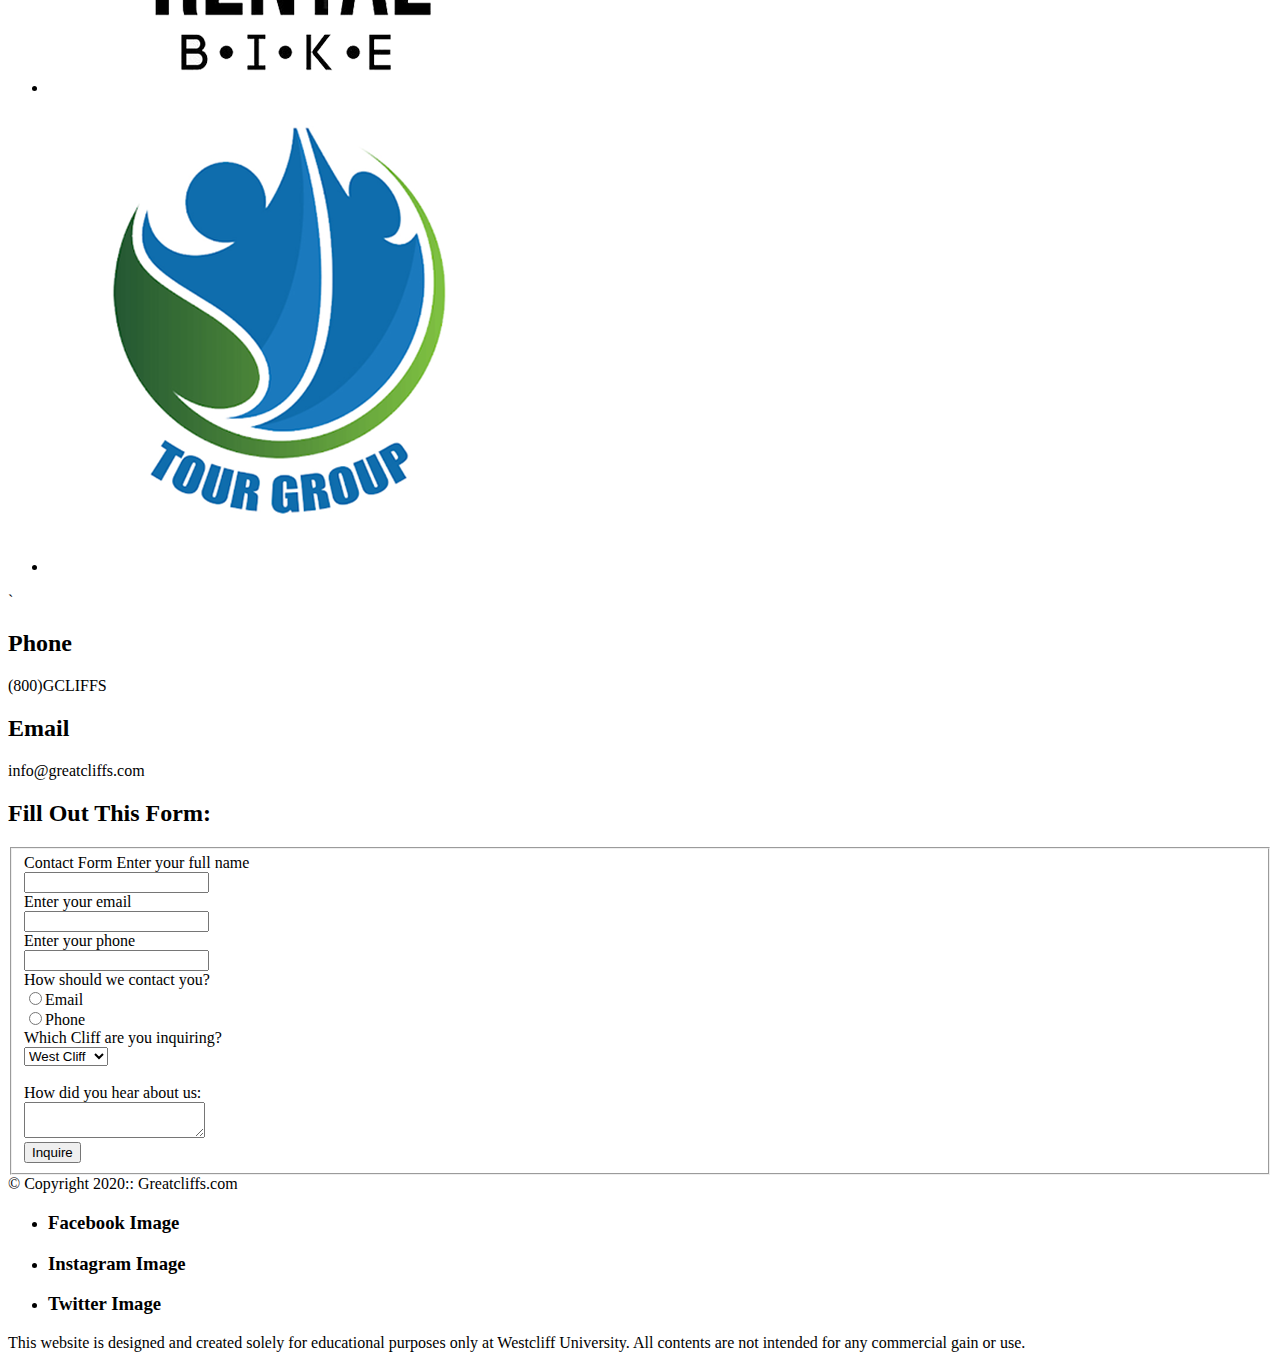
<file: Week2_ Homework-module-2/contact.html>
<!DOCTYPE html>
<html lang="en">
<head>
    <meta charset="UTF-8">
    <meta name="viewport" content="width=device-width, initial-scale=1.0">
    <title>Document</title>
    <div id="container"></div>
    
        <img src="images/cliff_ocean.jpg" alt="Ocean View Cliff" width="1280" height="564">
            
    <div class="main-header">
        <div class="logo">
            <img src="images/logo.png" alt="Greatest Cliffs Logo" width="125">
        
            
        </div>
        <nav class="main-menu">
            <ul>
                <li><a href="/index.html">Home</a></li>
                <li>Cliffs</li>
                <li><a href="/activites.html">Events</a></li>
                <li class="active"><a href="/contact.html">Contact</a></li>

            </ul>
        </nav>
    </div>
</head>

<body id="contact">
    <h1>Contacting Us</h1>
    <p>If you need more information about the Cliffs, Hours of Operations, Facilities or questions about this site, please contact us bu using one of the following:</p>
    
    <section>
        <ul id="partners">
            <li class="partner"><img src="images/partner-bustour.png" alt="Partner Bus Tours"></li>
            <li class="partner"><img src="images/partner-cabinrental.png" alt="Partner Cabin Rental"></li>
            <li class="partner"><img src="images/partner-campingadv.png" alt="Partner Camping Adventure"></li>
            <li class="partner"><img src="images/partner-collegetours.png" alt="Partner College Tours"></li>
            <li class="partner"><img src="images/partner-rentalbike.png" alt="Partner Bike Rentals"></li>
            <li class="partner"><img src="images/partner-tourgroup.png" alt="Partner Tour Group"></li>
        </ul>
    </section>
`    
    <h2>Phone</h2>
    <p>(800)GCLIFFS</p>
    
    <h2>Email</h2>
    <p>info@greatcliffs.com</p>

    <h2>Fill Out This Form:</h2>
    <form action="/contact", method="post">
        <fieldset
            <legend>Contact Form</legend>

            <label>Enter your full name</label><br>
            <input type="text" name="name"><br>

            <label>Enter your email</label><br>
            <input type="email" name="email"><br>

            <label>Enter your phone</label><br>
            <input type="text" name="phone"><br>

            <label>How should we contact you?</label><br>
            <input type="radio" name="contact" value="email/">Email<br/>
            <input type="radio" name="contact" value="phone/">Phone

            <br><label>Which Cliff are you inquiring?</label><br>
            <select>
                <option>West Cliff</option>
                <option>North Cliff</option>
                <option>East Cliff</option>
                <option>South Cliff</option>
            </select><br>

            <br>How did you hear about us: <br>
            <textarea></textarea><br>
            <input type="submit" value="Inquire">


        </fieldset>

    </form>
</body>



<footer>
    <div id="nondisclaimer">
        <div class="copy"> &copy; Copyright 2020:: Greatcliffs.com</div>

        <div class="social">
            <ul>
                <li><h3>Facebook Image</h3></li>
                <li><h3>Instagram Image</h3></li>
                <li><h3>Twitter Image</h3></li>
            </ul>
        </div>
    </div>

    <div id="disclaimer">
        <p>This website is designed and created solely for educational purposes only at Westcliff University. All contents are not intended for any commercial gain or use.</p>
    </div>
    
</footer>
</html>
</file>
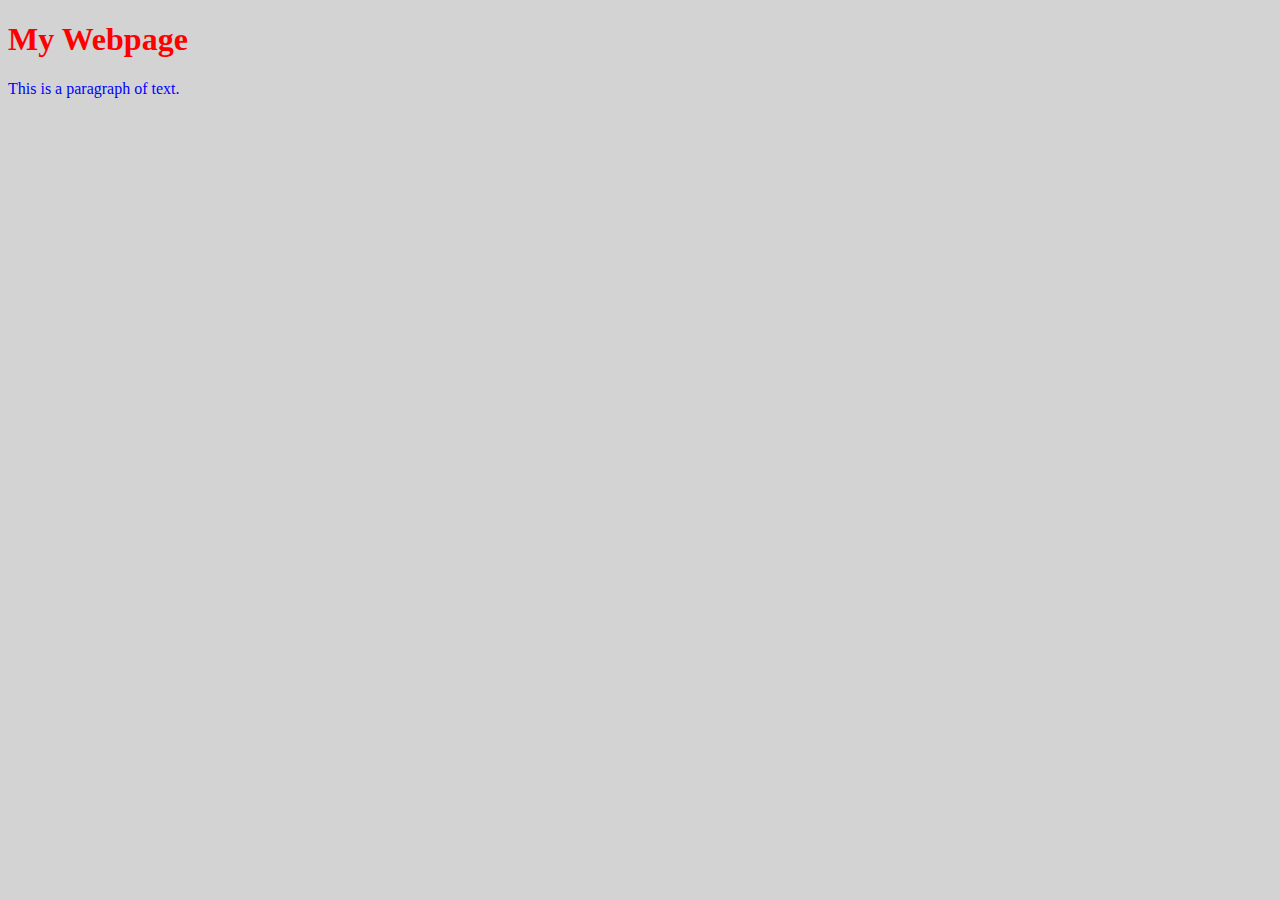
<file: week2_Day2_Classwork/first.html>
<!DOCTYPE html> 
<html lang="en"> 
<head> 
<meta charset="UTF-8"> 
<meta name="viewport" content="width=device-width, initial-scale=1.0"> 
<title>CSS Activity</title> 

<link rel="stylesheet" href="style1.css">
<style>
    p{
        color: blue;
    }
</style>
</head> 
<body> 

<h1 style="color: red;">My Webpage</h1> 
<p>This is a paragraph of text.</p> 

</body> 
</html>
</file>
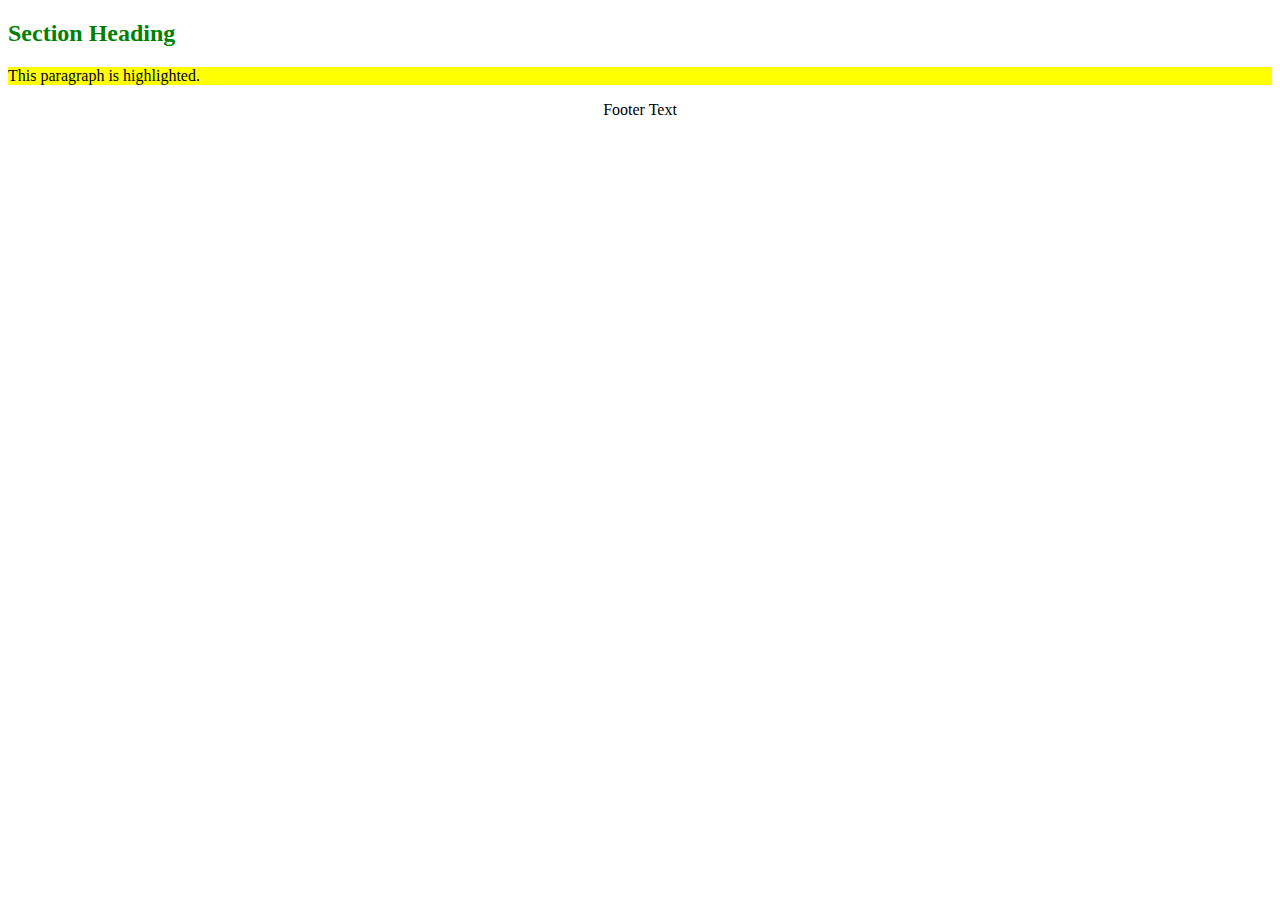
<file: week2_Day2_Classwork/second.html>
<!DOCTYPE html> 
<html lang="en"> 
<head> 
<meta charset="UTF-8"> 
<meta name="viewport" content="width=device-width, initial-scale=1.0"> 
<title>Selector Activity</title>

<!-- for external css -->
<link rel="stylesheet" href="style2.css">

<!-- Internal css -->
<style>
    h2
    {
        color: green
    }

    .highlight
    {
        background-color: yellow;
    }

    #footer 
    {
            text-align: center;
        }
</style>

</head> 
<body> 

<!-- Inline css
<h2 style="color: green">Section Heading</h2> 
<p style="background-color: yellow;" class="highlight">This paragraph is highlighted.</p> 
<div style="text-align: center;" id="footer">Footer Text</div>  -->

<h2>Section Heading</h2> 
<p class="highlight">This paragraph is highlighted.</p> 
<div id="footer">Footer Text</div> 

</body> 
</html>
</file>
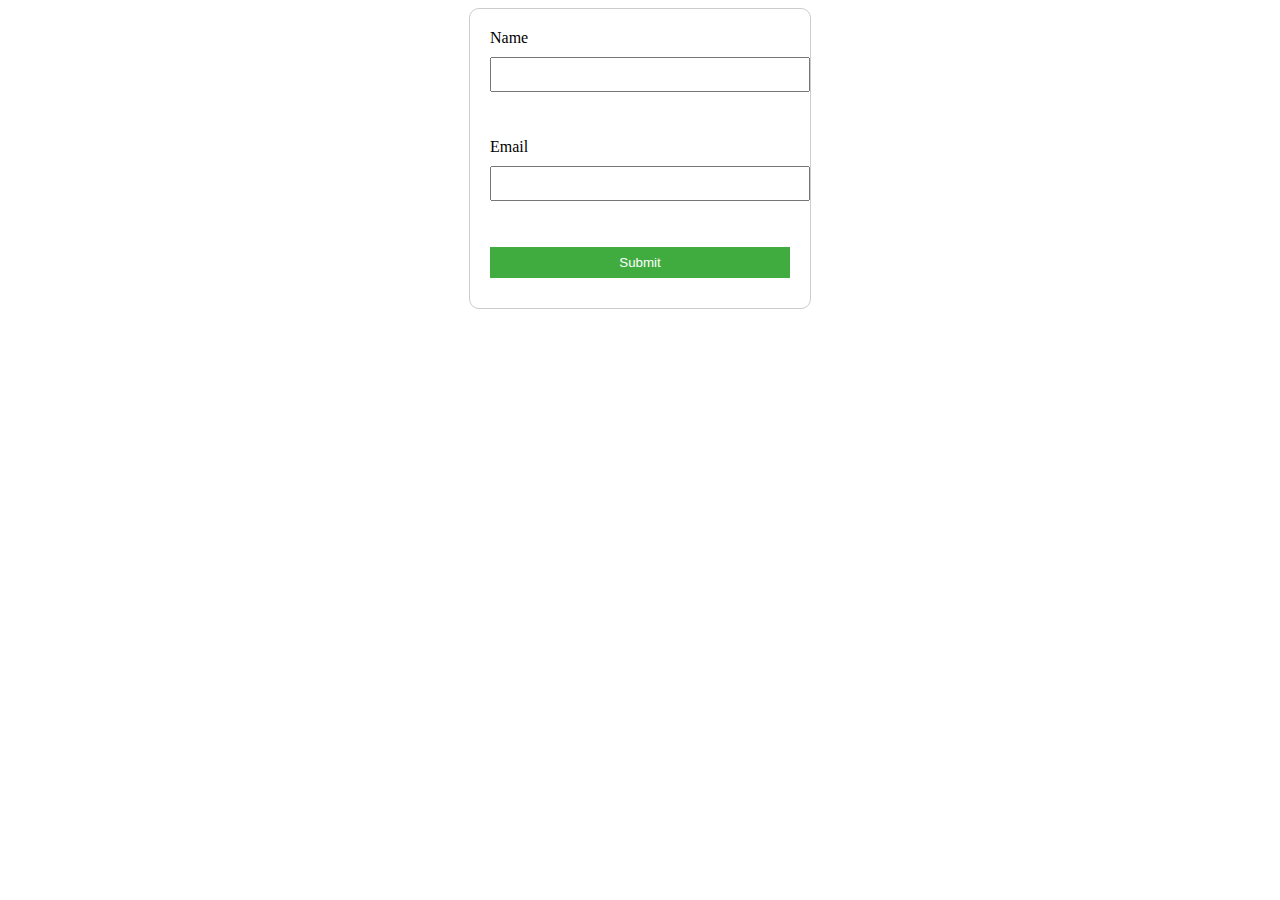
<file: Week2_Day2_In-classActivity1/form.html>
<!DOCTYPE html>
<html lang="en">
<head>
    <meta charset="UTF-8">
    <meta name="viewport" content="width=device-width, initial-scale=1.0">
    <title>Document</title>
    <link rel="stylesheet" href="form.css">
</head>
<body>
    <form>
        <label for="name">Name</label>
        <input type="text" id="name" name="name"><br><br>
    
        <label for="email">Email</label>
        <input type="email" id="email" name="email"><br><br>

        <button type="submit">Submit</button>
    </form>
</body>
</html>
</file>
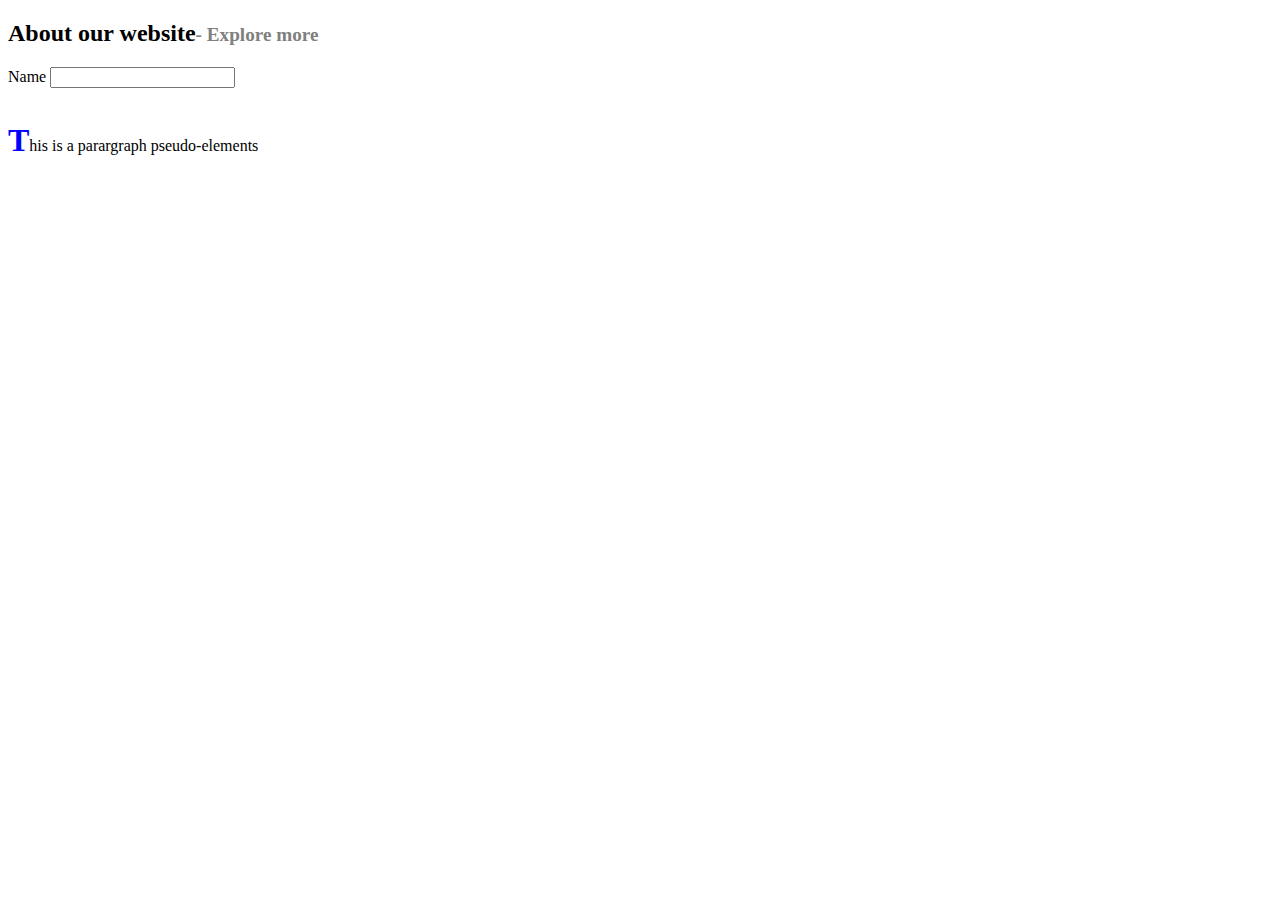
<file: Week2_Day2_In-classActivity1/pseudo-elements.html>
<!DOCTYPE html>
<html lang="en">
<head>
    <meta charset="UTF-8">
    <meta name="viewport" content="width=device-width, initial-scale=1.0">
    <title>Document</title>
    <link rel="stylesheet" href="pseudo-elements.css">
</head>
<body>
    <h2>About our website</h2>        <label for="name">Name</label>
    <input type="text" id="name" name="name"><br><br>

    <p>This is a parargraph pseudo-elements</p>
</body>
</html>
</file>
<file: styles.css>
/* Header */
header{
    width: 100%;
    min-height: 400px;
    padding-top: 3em;
}

#home header{
    background: no-repeat lightgrey url("images/cliff_ocean.jpg");
    background-size: 1500px;
}

#activities header{
    background: no-repeat lightgrey url("images/runfly.jpg");
    background-size: 1500px;
}

#contact header{
    background: no-repeat lightgrey url("images/cliff_rock.png");
    background-size: 1500px;
}

.main-header{
    background-color: rgba(255, 255, 255, 0.8);
    width: 700px;
    margin: 2em auto 0 auto;
    min-height: 100px;
    height: 100px;
}

.main-header .logo img{
    width: 100px;
    height: 100px;
    margin: 0 2em 0 0;
    float: left;
}

/* Navigation */
.main-menu{
    margin-left: 227px;
    font-weight: 400;
}
.main-menu ul li{
    list-style-type: none;
    display: inline-block;
    float: left;
    padding-left: 25px;
    padding-right: 25px;
    border-left: 1px solid rgba(202, 204, 202, 0.6);
    line-height: 100px;
    text-transform: uppercase;
    font-size: 14px;
}

.main-menu ul li a{
    text-decoration: none;
    color: #888;
}

.main-menu ul li a:hover {
color: #9ed034;
}

.main-menu ul li.active{
    background: #9ed034;
    border: none;
}
.main-menu ul li.active a{
    color: #fff;
}

/* Main */
main {
    padding: 20px;
    font-family: Arial, Helvetica, sans-serif;
    max-width: 90%;
    margin: 0 auto;
  }
 main h1 {
    color: #9ed034;
    margin-bottom: 30px;
    font-size: 2em;
}

section{
    width: 100%;
    background-color: #4288c3;
}

section #partners{
    width: 1200px;
    padding: 2em 0 2em 0;
    margin: 0 auto;
    text-align: center;
    margin-top: 80px;
}
section #partners .partner{
    display: inline-block;
    margin: 0 0.75em;
    padding: 1.3em 1.5em;
    background-color: #fff;
    border-radius: 50%;
}
section #partners .partner img{
    width: 90px;
    height: 90px;
}

/* Footer */
footer{
    width: 100%;
    height: 155px;
    padding-bottom: 1em;
    background-color: #ecfab8;
}

footer #nondisclaimer .copy{
    padding: 3.5em 3.5em 3.5em 13em;
    float: left;
    font-size: 0.9em;
}

footer #nondisclaimer .social{
    padding: 2.5em;
    margin-right: 9.25em;
    float: right;
}

footer #nondisclaimer .social .fa{
    padding: 15px;
    font-size: 15px;
    width: 15px;
    text-align: center;
    text-decoration: none;
    margin: 0 4px;
    border-radius: 50%;
}

footer #nondisclaimer .social .fa:hover{
    opacity: 0.7;
}

footer #nondisclaimer .social .fa-facebook{
    background: #3B5998;
    color: white;
}
footer #nondisclaimer .social .fa-instagram{
    background: #125688;
    color: white;
}

footer #nondisclaimer .social .fa-twitter{
    background: #3B5998;
    color: white;
}

footer #disclaimer{
    clear: both;
}

footer #disclaimer p{
    font-size: 0.85em;
    text-align: center;
}

/* Activities */
table{
    width: 1000px;
    margin: 4em auto 0 auto;
}

caption{
    background: #852B1B;
    height: 40px;
    color: #fff;
    font-size: 1.3em;
    font-weight: bold;
    padding-top: 1em;
}

thead{
    background-color: #bde1ff;
}

tbody{
    background: #eeffe6;
    text-align: center;
}

th, td{
    width: 225px;
    height: 75px;
    vertical-align: middle;
    border: solid 1px #852b1b;
}

th:first-child{
    width: 125px;
    height: 50px;
    background: 4944d1;
    color: #fff;
}
td:first-child{
    font-weight: bold;
    background: #bde1ff;
}

/* Contact page */
form {
    max-width: 90%;
    margin: 20px auto;
    font-family: Arial, sans-serif;
}

fieldset {
    border: 1px solid #93d034;
    padding: 20px;
    border-radius: 4px;
}

legend {
    font-weight: bold;
    padding: 0 10px;
}

.form-group {
    margin-bottom: 15px;
}

label {
    /* display: block; */
    margin-bottom: 5px;
    color: #333;
}

input[type="text"],
input[type="email"],
input[type="tel"],
select,
textarea {
    width: 50%;
    padding: 8px;
    border: 1px solid #ddd;
    border-radius: 4px;
    box-sizing: border-box;
    margin-top: 5px;
    margin-bottom: 10px;
}

textarea {
    resize: vertical;
    min-height: 100px;
    margin-bottom: 10px;
}

.radio-group {
    margin-top: 5px;
}

.radio-group label {
    display: inline;
    margin-right: 15px;
}

input[type="radio"] {
    margin-right: 5px;
    margin-bottom: 10px;

}

input[type="submit"] {
    background-color: #4a90e2;
    color: white;
    padding: 10px 20px;
    border: none;
    border-radius: 4px;
    cursor: pointer;
    font-size: 14px;
    margin-bottom: 10px;
}

input[type="submit"]:hover {
    background-color: #357abd;
}

select {
    background-color: white;
}

/* contact */
.contact-section {
    padding: 20px;
    max-width: 90%;
    margin: 0 auto;
    font-family: Arial, sans-serif;
}

.contact-section h2 {
    color: #93d034;
    font-size: 2em;
    margin-bottom: 20px;
}

.contact-section p {
    line-height: 1.6;
    color: #333;
    margin-bottom: 15px;
}

.contact-info {
    margin-top: 20px;
}

.contact-info p {
    margin: 10px 0;
}

.contact-info strong {
    color: #333;
    font-weight: bold;
}
</file>
<file: Week2_ Homework-module-2/styles.css>
/* Header */
header{
    width: 100%;
    min-height: 400px;
    padding-top: 3rem;
}

#home header{
    background: no-repeat lightgrey url("images/cliff_ocean.jpg");
    background-size: 1500px;
}

#activities header{
    background: no-repeat lightgrey url("images/runfly.jpg");
    background-size: 1500px;
}

#contact header{
    background: no-repeat lightgrey url("images/cliff_rock.png");
    background-size: 1500px;
}

.main-header{
    background-color: rgba(255, 255, 255, 0.8);
    width: 700px;
    margin: 2em auto 0 auto;
    min-height: 100px;
    height: 100px;
}

.main-header .logo img{
    width: 100px;
    height: 100px;
    margin: 0 2em 0 0;
    float: left;
}

/* Navigation */
.main-menu{
    margin-left: 227px;
    font-weight: 400;
}
.main-menu ul li{
    list-style-type: none;
    display: inline-block;
    float: left;
    padding-left: 25px;
    padding-right: 25px;
    border-left: 1px solid rgba(202, 204, 202, 0.6);
    line-height: 100px;
    text-transform: uppercase;
    font-size: 14px;
}

.main-menu ul li a{
    text-decoration: none;
    color: #888;
}

.main-menu ul li a:hover {
color: #93d034;
}

.main-menu ul li.active a{
    color: #fff;
}

/* Main */
section{
    width: 100%;
    background-color: #4288c3;
}

section #partners{
    width: 1200px;
    padding: 2em 0 2em 0;
    margin: 0 auto;
    text-align: center;
}
section #partners .partner{
    display: inline-block;
    margin: 0 0.75em;
    padding: 1.3em 1.5em;
    background-color: #fff;
    border-radius: 50%;
}
section #partners .partner img{
    width: 90px;
    height: 90px;
}

/* Footer */
footer{
    width: 100%;
    height: 155px;
    padding-bottom: 1em;
    background-color: #ecfab8;
}

footer #nondisclaimer .copy{
    padding: 3.5em 3.5em 3.5em 13em;
    float: left;
    font-size: 0.9em;
}

footer #nondisclaimer .social{
    padding: 2.5em;
    margin-right: 9.25em;
    float: right;
}

footer #nondisclaimer .social .fa{
    padding: 15px;
    font-size: 15px;
    width: 15px;
    text-align: center;
    text-decoration: none;
    margin: 0 4px;
    border-radius: 50%;
}

footer #nondisclaimer .social .fa:hover{
    opacity: 0.7;
}

/* Activities */
table{
    width: 1000px;
    margin: 4em auto 0 auto;
}

caption{
    background: #852B1B;
    height: 40px;
    color: #fff;
    font-size: 1.3em;
    font-weight: bold;
    padding-top: 1em;
}

thead{
    background-color: #bde1ff;
}

tbody{
    background: #eeffe6;
    text-align: center;
}

th, td{
    width: 225px;
    height: 75px;
    vertical-align: middle;
    border: solid 1px #852b1b;
}

th:first-child{
    width: 125px;
    height: 50px;
    background: 4944d1;
    color: #fff;
}
td:first-child{
    font-weight: bold;
    background: #bde1ff;
}
</file>
<file: week2_Day2_Classwork/style1.css>
body{
    background-color: lightgray;
}
</file>
<file: week2_Day2_Classwork/style2.css>
h2
    {
        color: green
    }

    .highlight
    {
        background-color: yellow;
    }

    #footer 
    {
            text-align: center;
        }
</file>
<file: Week2_Day2_In-classActivity1/form.css>
form{
    width: 300px;
    margin: auto;
    padding: 20px;
    border: 1px solid #ccc;
    border-radius: 10px;
}

label, input, button{
    display: block;
    width: 100%;
    margin-bottom: 10px;
}

input, button{
    padding: 8px;
}

button{
    background-color: rgb(64, 172, 64);
    color: white;
    border: none;
    cursor: pointer;
}
button:hover{
    background-color: green;
}
</file>
<file: Week2_Day2_In-classActivity1/pseudo-elements.css>
p::first-letter{
    font-size:2em;
    color: blue;
    font-weight: bold;
}

h2::after{
    content: "- Explore more";
    color: gray;
    font-size: 0.8em;

}
</file>
